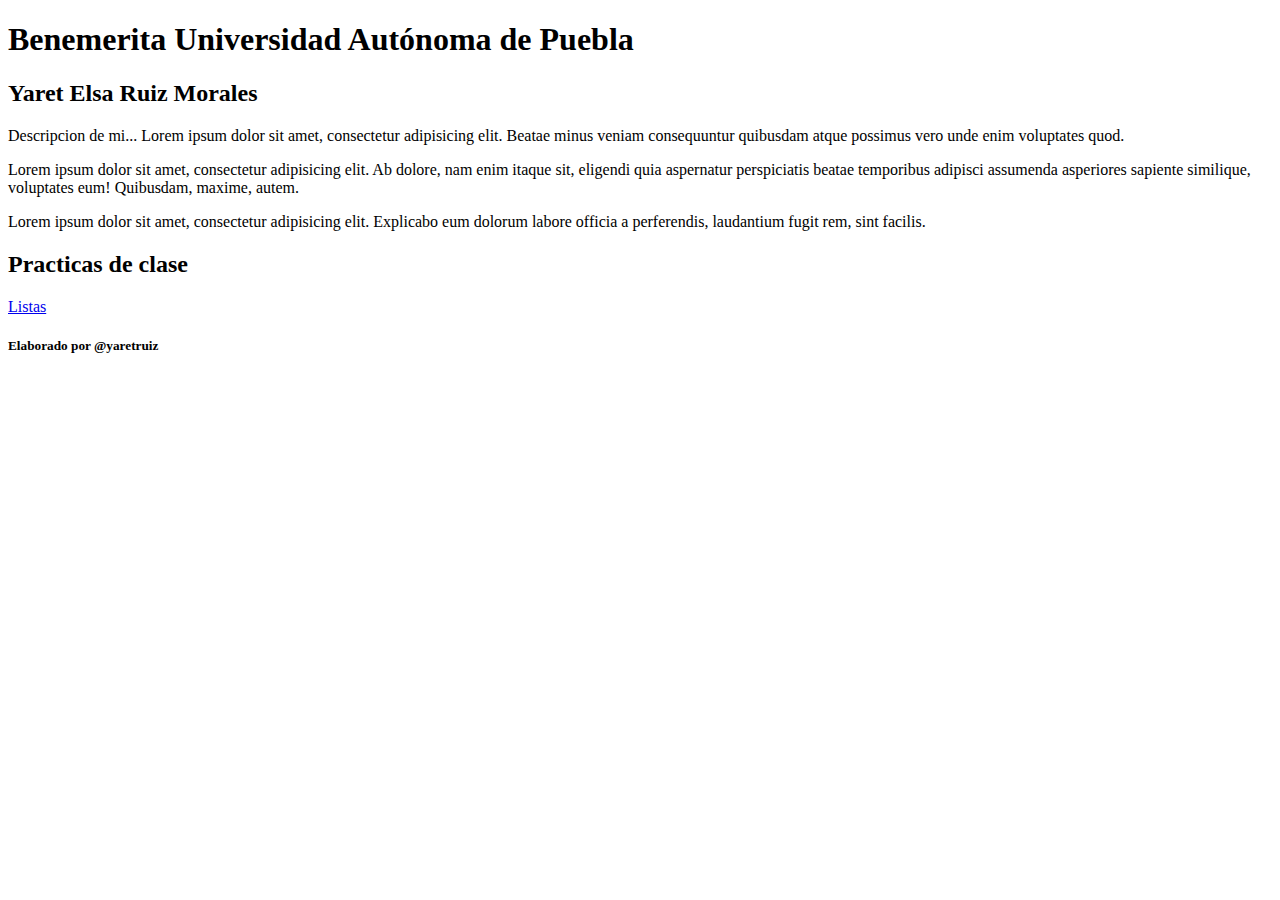
<file: index.html>
<!doctype html>
<html>
<head>
    <meta charset="utf-8">
    <title>Yaret E. Ruiz Morales</title>
</head>

<body>
    <header>
        <h1>Benemerita Universidad Autónoma de Puebla</h1>
    </header>
    <nav></nav>
    <main>
        <section>
            <h2>Yaret Elsa Ruiz Morales</h2>
            <p>Descripcion de mi... Lorem ipsum dolor sit amet, consectetur adipisicing elit. Beatae minus veniam consequuntur quibusdam atque possimus vero unde enim voluptates quod.</p>
            <p>Lorem ipsum dolor sit amet, consectetur adipisicing elit. Ab dolore, nam enim itaque sit, eligendi quia aspernatur perspiciatis beatae temporibus adipisci assumenda asperiores sapiente similique, voluptates eum! Quibusdam, maxime, autem.</p>
            <p>Lorem ipsum dolor sit amet, consectetur adipisicing elit. Explicabo eum dolorum labore officia a perferendis, laudantium fugit rem, sint facilis.</p>
        </section>
        <secion>
            <h2>Practicas de clase </h2>
            <!-- Comentario 1: Agregar lista de enlaces de las practicas--> 
            <a href="html/listas.html">Listas</a>
        </secion>
    </main>
    <footer>
        <h5>Elaborado por @yaretruiz</h5>
    </footer>
</body>
</html>
</file>
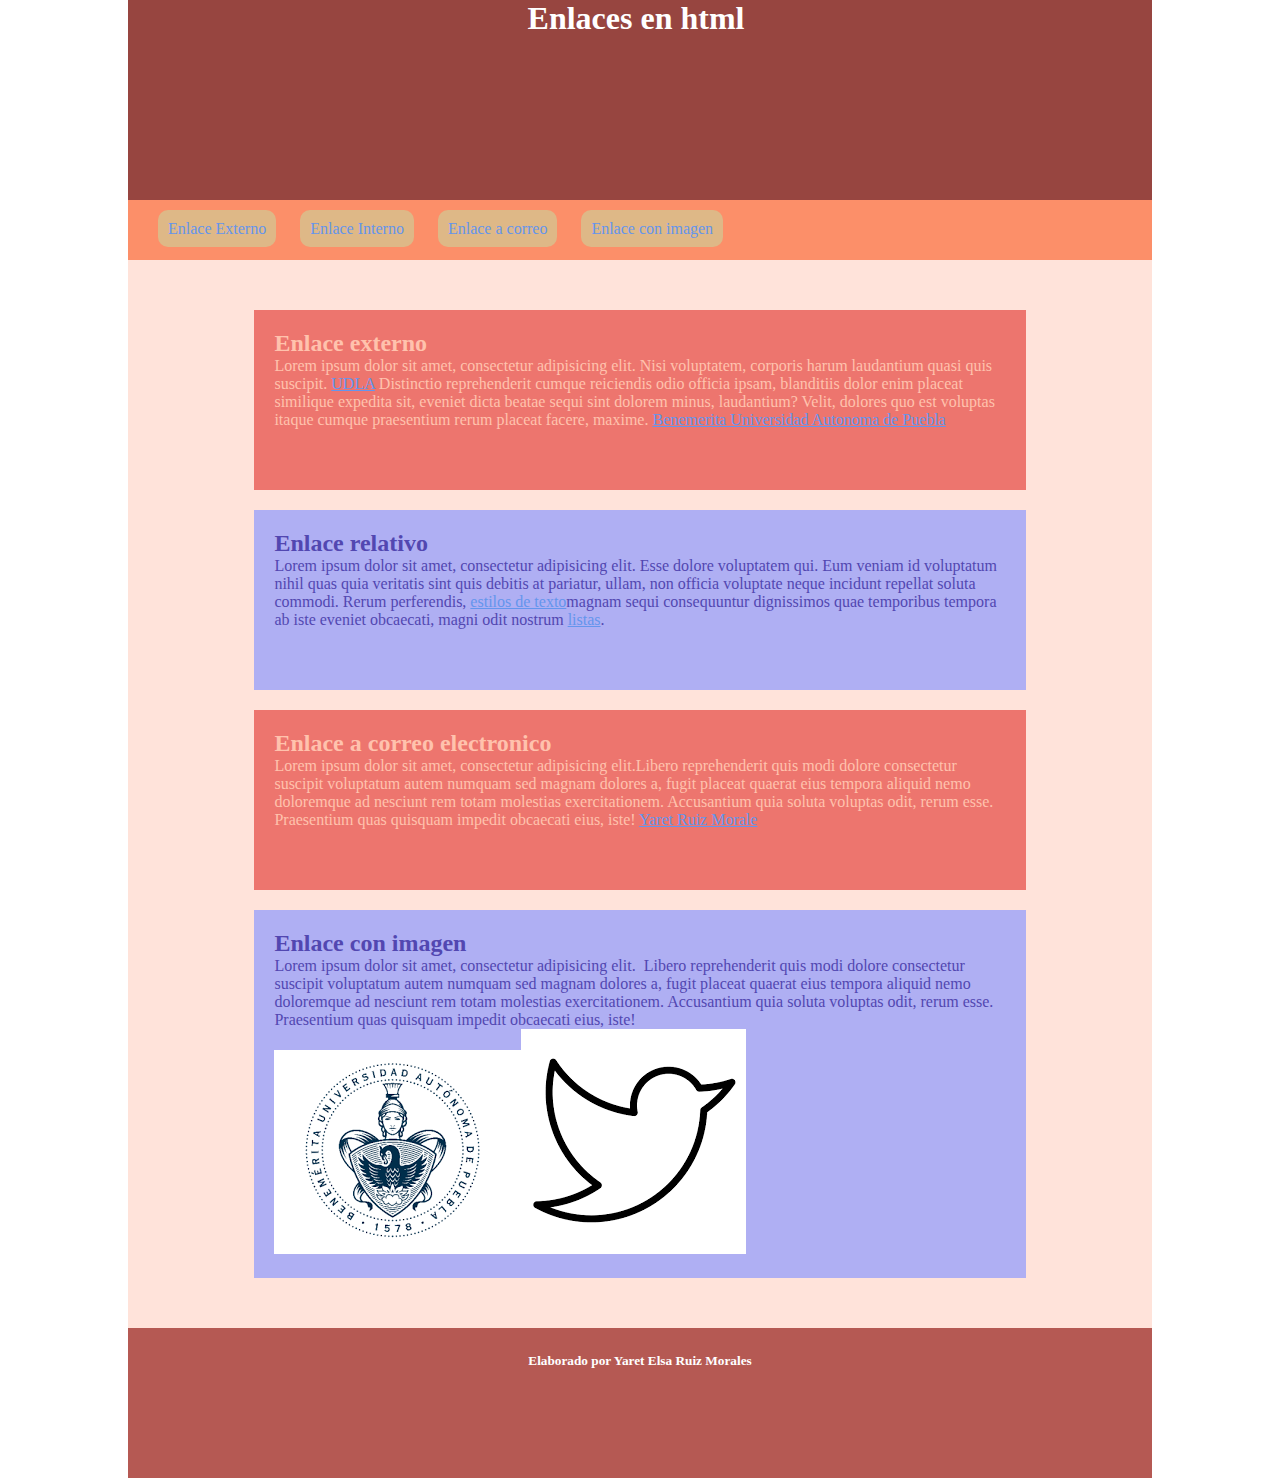
<file: html/enlaces.html>
<!doctype html>
<html>
<head>
<meta charset="utf-8">
<title>Enlaces</title>
<style type="text/css">
* {
    margin: 0px;
    padding: 0px;
    -webkit-box-sizing: border-box;
    -moz-box-sizing: border-box;
    box-sizing: border-box;
} 
header,nav,main,footer{
    width: 80%;
    background-color: #FBF7FA;
    margin: 0px auto;
    color: white;
    }
header {
    background-color: #974540;
    height: 200px;
}
h1 {
    margin-right: auto;
    margin-left: auto;
    width: 50%;
    text-align: center;
    height: 100px;
    -webkit-box-sizing: border-box;
    -moz-box-sizing: border-box;
    box-sizing: border-box;
}
main {
    background-color: #FFE3DA;
    padding: 30px;
    height: auto;
}
footer {
    background-color: #B55953;
    height: 150px;
    margin-top: 0px;
}
footer h5 {
    width: 30%;
    height: 100px;
    margin-left: auto;
    padding-top: 25px;
    padding-bottom: 25px;
    margin-right: auto;
    text-align: center;
}
nav {
    height: 60px;
    background-color: #FC8F69;
    padding: 20px;
}
nav ul li {
    list-style-type: none;
    display: inline-block;
    margin-left: 10px;
    margin-right: 10px;
}
a {
    color: #FFC2AD;
    }
    nav ul li a{
        text-decoration: none;
        height: 30px;
        background-color: burlywood;
        padding: 10px;
        border-radius: 10px;
    }
a:link{
    color: cornflowerblue;
    }
a:visited{
        color: brown;
    }
a:hover{
       color: darkseagreen; 
    background-color: cadetblue;
    }
a:active{
        color: deeppink;
    }

#caja_altura {
    height: auto;
}
.caja_general {
    margin-top: 20px;
    margin-right: auto;
    margin-left: auto;
    margin-bottom: 20px;
    padding: 20px;
    width: 80%;
    height: 180px;
}

.caja_section_impares {
    background-color: #ED756E;
    color: #FFC2AD;
}
.caja_section_pares {
    background-color: #AFAFF3;
    color: #5247B1;
}

</style>
</head>

<body>
<header>
  <h1>Enlaces en html&nbsp;</h1>
</header>
<nav>
  <ul>
      <li><a href="#c1">Enlace Externo</a></li>
      <li><a href="#c2">Enlace Interno</a></li>
      <li><a href="#c3">Enlace a correo</a></li>
      <li><a href="#caja_altura">Enlace con imagen</a></li>
  </ul>
</nav>
<main>
  <section id="c1" class="caja_section_impares caja_general">
    <h2 style="padding-bottom: 0px">Enlace externo</h2>
    <p>Lorem ipsum dolor sit amet, consectetur adipisicing elit.  Nisi voluptatem, corporis harum laudantium quasi quis suscipit. <a href="http://www.udlap.mx" title="Universidad de las Américas " target="new">UDLA</a> Distinctio reprehenderit cumque reiciendis odio officia ipsam, blanditiis dolor enim placeat similique expedita sit, eveniet dicta beatae sequi sint dolorem minus, laudantium? Velit, dolores quo est voluptas itaque cumque praesentium rerum placeat facere, maxime. <a href="http://www.buap.mx">Benemerita Universidad Autonoma de Puebla</a></p>
  </section>
  <section id="c2" class="caja_section_pares caja_general">
    <h2>Enlace relativo</h2>
    <p>Lorem ipsum dolor sit amet, consectetur adipisicing elit. Esse dolore voluptatem qui. Eum veniam id voluptatum nihil quas quia veritatis sint quis debitis at pariatur, ullam, non officia voluptate neque incidunt repellat soluta commodi. Rerum perferendis, <a href="../html/estilo_texto.html">estilos de texto</a>magnam sequi consequuntur dignissimos quae temporibus tempora ab iste eveniet obcaecati, magni odit nostrum <a href="listas.html" target="_blank">listas</a>.</p>
  </section>
  <section id="c3"class="caja_section_impares caja_general">
    <h2>Enlace a correo electronico</h2>
    <p>Lorem ipsum dolor sit amet, consectetur adipisicing elit.Libero reprehenderit quis modi dolore consectetur suscipit voluptatum autem numquam sed magnam dolores a, fugit placeat quaerat eius tempora aliquid nemo doloremque ad nesciunt rem totam molestias exercitationem. Accusantium quia soluta voluptas odit, rerum esse. Praesentium quas quisquam impedit obcaecati eius, iste! <a href="mailto:yaret.ruiz@correo.buap.mx ">Yaret Ruiz Morale</a></p>
    </section>
  <section class="caja_section_pares caja_general" id="caja_altura">
    <h2>Enlace con imagen</h2>
    <p>Lorem ipsum dolor sit amet, consectetur adipisicing elit.&nbsp; Libero reprehenderit quis modi dolore consectetur suscipit voluptatum autem numquam sed magnam dolores a, fugit placeat quaerat eius tempora aliquid nemo doloremque ad nesciunt rem totam molestias exercitationem. Accusantium quia soluta voluptas odit, rerum esse. Praesentium quas quisquam impedit obcaecati eius, iste! </p>
      <a href="http://www.buap.mx" target="new"><img src="../medios/imagenes/descarga.png" alt="logo de la universidad"></a><a href="../pdf/Apuntes del docente - Hojas de estilo CSS  (1).pdf" target="_blank"><img src="../medios/imagenes/images.png" width="225" height="225" alt=""/></a>
</section>
</main>
<footer>
  <h5>Elaborado por Yaret Elsa Ruiz Morales</h5>
</footer>
</body>
</html>
</file>
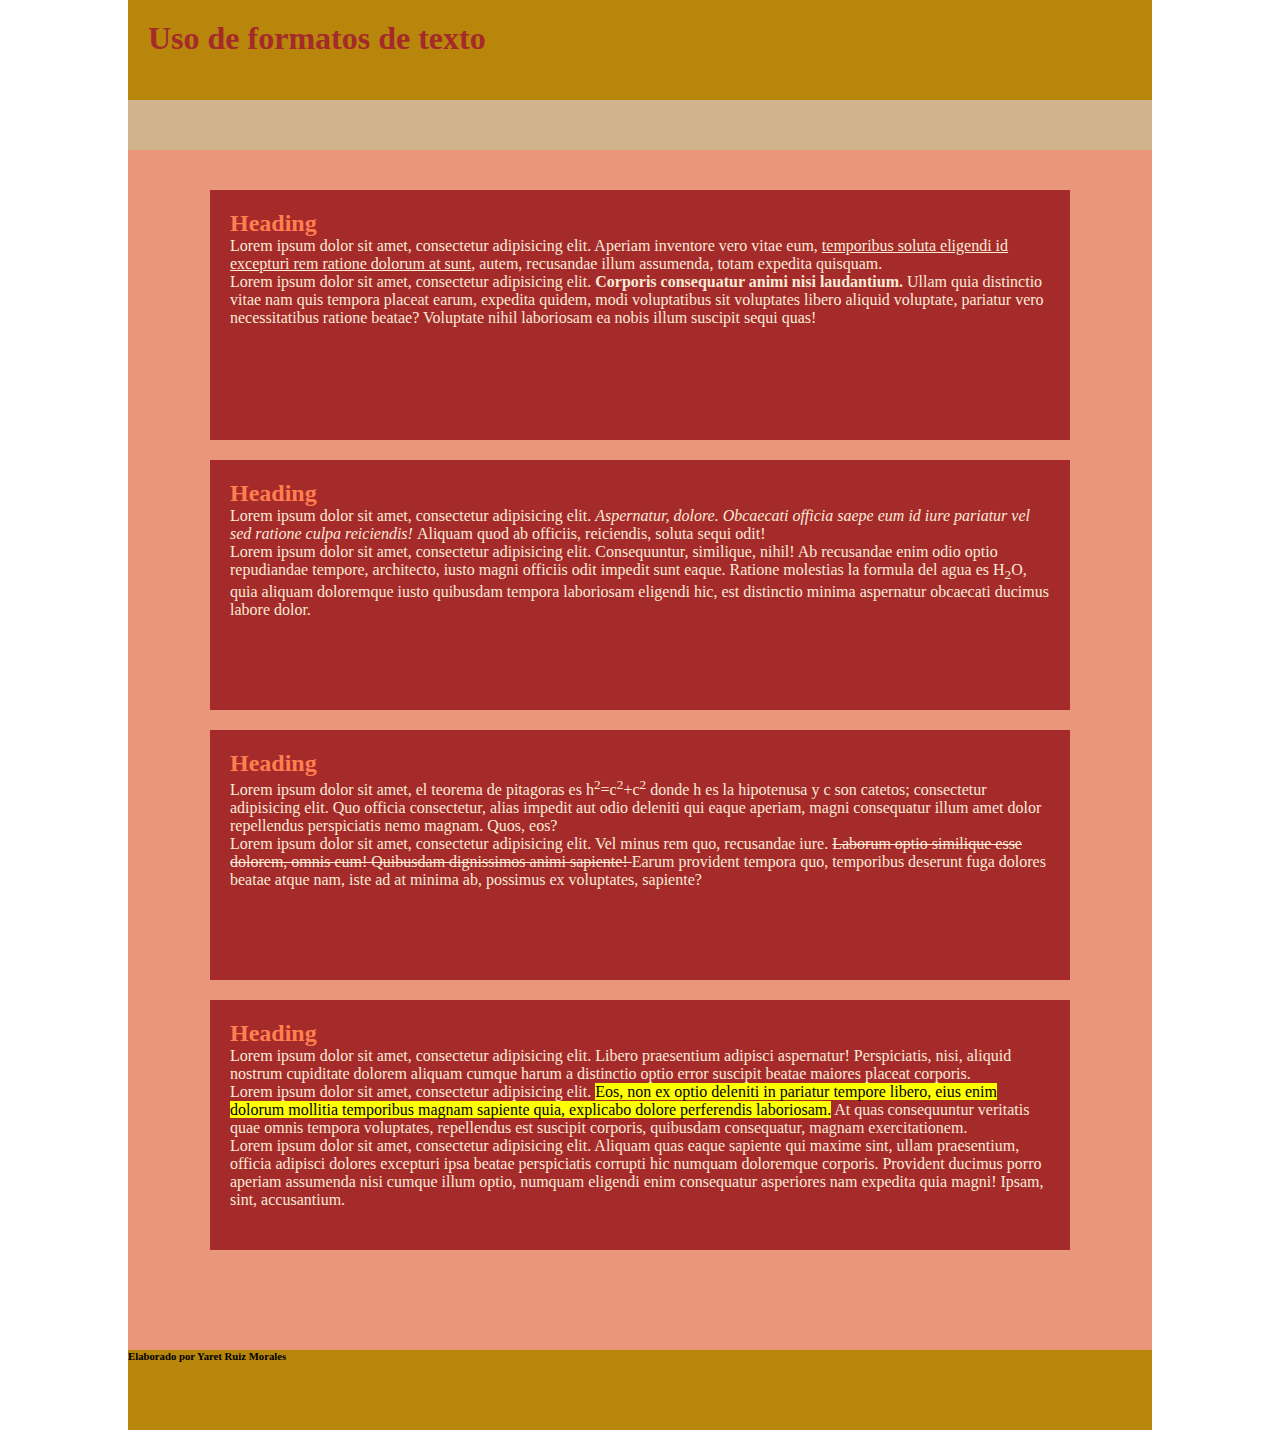
<file: html/estilo_texto.html>
<!doctype html>
<html>
<head>
    <meta charset="utf-8">
    <title>Formatos de texto</title>
    <style type="text/css">
        *{
            margin: 0;
            padding: 0;
            box-sizing: border-box;
        }
        h2{
            color:coral;
        }
        header,nav,main,footer{
            margin: 0 auto;
        }
        
        header{
            height: 100px;
            width: 1024px;
            background-color: darkgoldenrod;
            padding: 20px;
            /*box-sizing: border-box;*/
        }
        nav{
            height: 50px;
            width: 1024px;
            background-color:tan;
            /*box-sizing: border-box;*/
        }
        main{
            width: 1024px;
            height: 1200px;
            background-color: darksalmon;
            padding-top: 20px;
            padding-bottom: 20px;
        }
        section{
            background-color: brown;
            color: antiquewhite;
            width: 860px;
            height: 250px;
            padding: 20px;
            /*margin-top: 20px;
            margin-bottom: 20px;*/
            margin: 20px auto;
            /*box-sizing:border-box;*/
            overflow: auto;
            
        }
        footer{
            height: 80px;
            width: 1024px;
            background-color: darkgoldenrod;
        }
        h1,h6{
            margin: 0 auto;
        }
        
    </style>
</head>

<body>
    <header>
        <h1 style="color: brown;">Uso de formatos de texto</h1>
    </header>
    <nav></nav>
    <main>
        <section>
            <h2>Heading </h2>
            <p>Lorem ipsum dolor sit amet, consectetur adipisicing elit. Aperiam inventore vero vitae eum, <u> temporibus soluta eligendi id excepturi rem ratione dolorum at sunt</u>, autem, recusandae illum assumenda, totam expedita quisquam.</p>
            <p>Lorem ipsum dolor sit amet, consectetur adipisicing elit. <b>Corporis consequatur animi nisi laudantium.</b> Ullam quia distinctio vitae nam quis tempora placeat earum, expedita quidem, modi voluptatibus sit voluptates libero aliquid voluptate, pariatur vero necessitatibus ratione beatae? Voluptate nihil laboriosam ea nobis illum suscipit sequi quas!</p>
        </section>
        <section>
            <h2>Heading </h2>
            <p>Lorem ipsum dolor sit amet, consectetur adipisicing elit. <i>Aspernatur, dolore. Obcaecati officia saepe eum id iure pariatur vel sed ratione culpa reiciendis! </i> Aliquam quod ab officiis, reiciendis, soluta sequi odit!</p>
            <p>Lorem ipsum dolor sit amet, consectetur adipisicing elit. Consequuntur, similique, nihil! Ab recusandae enim odio optio repudiandae tempore, architecto, iusto magni officiis odit impedit sunt eaque. Ratione molestias la formula del agua es H<sub>2</sub>O, quia aliquam doloremque iusto quibusdam tempora laboriosam eligendi hic, est distinctio minima aspernatur obcaecati ducimus labore dolor.</p>
        </section>
        <section>
            <h2>Heading </h2>
            <p>Lorem ipsum dolor sit amet, el teorema de pitagoras es h<sup>2</sup>=c<sup>2</sup>+c<sup>2</sup> donde h es la hipotenusa y c son catetos; consectetur adipisicing elit. Quo officia consectetur, alias impedit aut odio deleniti qui eaque aperiam, magni consequatur illum amet dolor repellendus perspiciatis nemo magnam. Quos, eos?</p>
            <p>Lorem ipsum dolor sit amet, consectetur adipisicing elit. Vel minus rem quo, recusandae iure. <del>Laborum optio similique esse dolorem, omnis eum! Quibusdam dignissimos animi sapiente! </del>Earum provident tempora quo, temporibus deserunt fuga dolores beatae atque nam, iste ad at minima ab, possimus ex voluptates, sapiente?</p>
        </section>
        <section>
            <h2>Heading </h2>
            <p> Lorem ipsum dolor sit amet, consectetur adipisicing elit. Libero praesentium adipisci aspernatur! Perspiciatis, nisi, aliquid nostrum cupiditate dolorem aliquam cumque harum a distinctio optio error suscipit beatae maiores placeat corporis.</p>
            <p> Lorem ipsum dolor sit amet, consectetur adipisicing elit. <mark>Eos, non ex optio deleniti in pariatur tempore libero, eius enim dolorum mollitia temporibus magnam sapiente quia, explicabo dolore perferendis laboriosam.</mark> At quas consequuntur veritatis quae omnis tempora voluptates, repellendus est suscipit corporis, quibusdam consequatur, magnam exercitationem.</p>
            <p>Lorem ipsum dolor sit amet, consectetur adipisicing elit. Aliquam quas eaque sapiente qui maxime sint, ullam praesentium, officia adipisci dolores excepturi ipsa beatae perspiciatis corrupti hic numquam doloremque corporis. Provident ducimus porro aperiam assumenda nisi cumque illum optio, numquam eligendi enim consequatur asperiores nam expedita quia magni! Ipsam, sint, accusantium.</p>
        </section>
    </main>
    <footer>
        <h6>Elaborado por Yaret Ruiz Morales </h6>
    </footer>
</body>
</html>
</file>
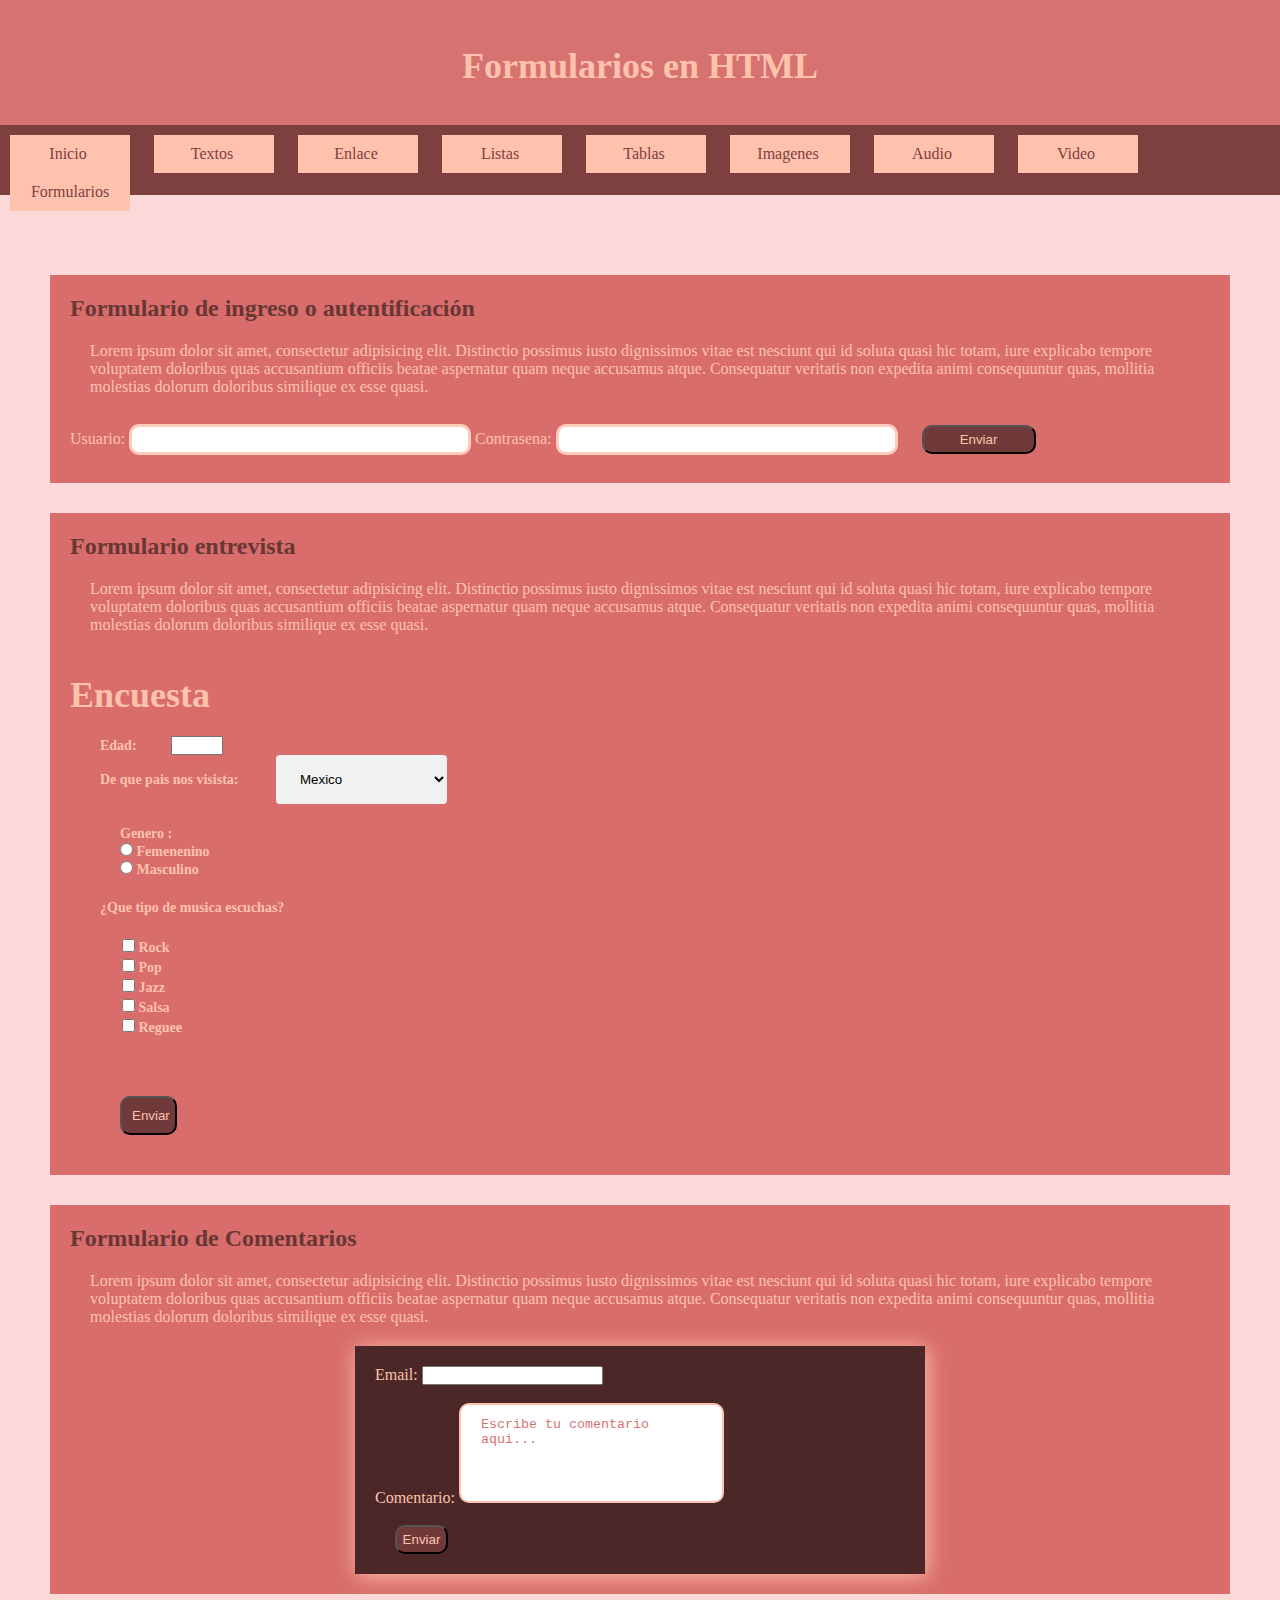
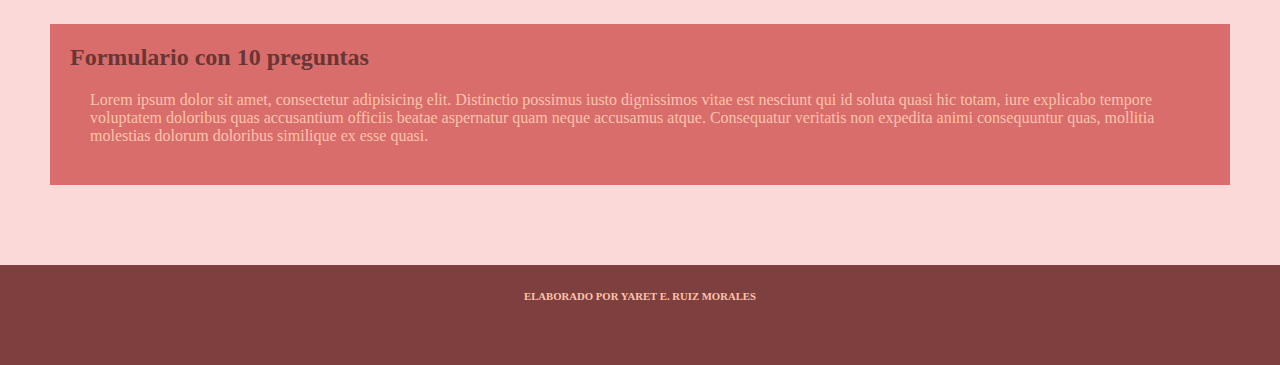
<file: html/formularios.html>
<!doctype html>
<html>
<head>
<meta charset="utf-8">
<title>Documento sin título</title>
<link href="../css/estilo_1.css" rel="stylesheet" type="text/css">
<!--The following script tag downloads a font from the Adobe Edge Web Fonts server for use within the web page. We recommend that you do not modify it.-->
<script>var __adobewebfontsappname__="dreamweaver"</script>
<script src="http://use.edgefonts.net/cooper-black-std:n4:default;advent-pro:n4:default.js" type="text/javascript"></script>
</head>

<body>
<header>
  <h1>Formularios en HTML</h1>
  <nav>
    <ul>
      <li><a href="../index.html" target="_blank">Inicio</a>&nbsp;</li>
      <li><a href="estilo_texto.html" target="_blank">Textos</a>&nbsp;</li>
      <li><a href="enlaces.html" target="_blank">Enlace</a>&nbsp;</li>
      <li><a href="listas.html" target="_blank">Listas</a>&nbsp;</li>
      <li><a href="tablas.html" target="_blank">Tablas</a>&nbsp;</li>
      <li><a href="imagenes.html" target="_blank">Imagenes</a>&nbsp;</li>
      <li><a href="audio.html" target="_blank">Audio</a>&nbsp;</li>
      <li><a href="video.html" target="_blank">Video</a>&nbsp;</li>
      <li><a href="formularios.html" target="_blank">Formularios</a>      </li>
    </ul>
  </nav>
  <main>
    <section>
      <h2>Formulario de ingreso o autentificación</h2>
      <p>Lorem ipsum dolor sit amet, consectetur adipisicing elit. Distinctio possimus iusto dignissimos vitae est nesciunt qui id soluta quasi hic totam, iure explicabo tempore voluptatem doloribus quas accusantium officiis beatae aspernatur quam neque accusamus atque. Consequatur veritatis non expedita animi consequuntur quas, mollitia molestias dolorum doloribus similique ex esse quasi.</p>
        <form action="procesamiento.html" method="get">
            <label>Usuario:</label>
            <input type="text" id="usuario" name="usuario">
            <label>Contrasena:</label>
            <input type="password" id="contraseña" name="contrasena">
            <input type="submit" value="Enviar">
        </form>
    </section>
    <section>
      <h2>Formulario entrevista</h2>
      <p>Lorem ipsum dolor sit amet, consectetur adipisicing elit. Distinctio possimus iusto dignissimos vitae est nesciunt qui id soluta quasi hic totam, iure explicabo tempore voluptatem doloribus quas accusantium officiis beatae aspernatur quam neque accusamus atque. Consequatur veritatis non expedita animi consequuntur quas, mollitia molestias dolorum doloribus similique ex esse quasi.</p>
      <form id="form1" name="form1" method="post">
        <h3>Encuesta&nbsp;&nbsp;</h3>
<label for="number">Edad:</label>
        <input name="number" type="number" id="number" max="50" min="18">
        <br>
        <label>De que pais nos visista:&nbsp;</label>
        <select name="select" id="select">
          <option>Mexico</option>
          <option>España</option>
          <option>Argentina</option>
          <option>Chile</option>
          <option>Italia</option>
        </select>
        <p>
          <label>Genero :</label>
          <br>
          <label>
            <input type="radio" name="Genero" value="femenino" id="Genero_0">
            Femenenino</label>
          <br>
          <label>
            <input type="radio" name="Genero" value="masculino" id="Genero_1">
            Masculino</label>
          <br>
        </p>
<label>¿Que tipo de musica escuchas?</label>
        <table width="200">
          <tr>
            <td><label>
              <input type="checkbox" name="musica" value="rock" id="musica_0">
              Rock</label></td>
          </tr>
          <tr>
            <td><label>
              <input type="checkbox" name="musica" value="pop" id="musica_1">
              Pop</label></td>
          </tr>
          <tr>
            <td><label>
              <input type="checkbox" name="musica" value="jazz" id="musica_2">
              Jazz </label></td>
          </tr>
          <tr>
            <td><label>
              <input type="checkbox" name="musica" value="salsa" id="musica_3">
              Salsa</label></td>
          </tr>
          <tr>
            <td><label>
              <input type="checkbox" name="musica" value="reguee" id="musica_4">
              Reguee</label></td>
          </tr>
        </table>
<br>
        <input name="submit" type="submit" id="submit" formaction="procesamiento.html" formmethod="GET" value="Enviar">
        
      </form>
</section>
    <section>
      <h2>Formulario de Comentarios</h2>
      <p>Lorem ipsum dolor sit amet, consectetur adipisicing elit. Distinctio possimus iusto dignissimos vitae est nesciunt qui id soluta quasi hic totam, iure explicabo tempore voluptatem doloribus quas accusantium officiis beatae aspernatur quam neque accusamus atque. Consequatur veritatis non expedita animi consequuntur quas, mollitia molestias dolorum doloribus similique ex esse quasi.</p>
      <form action="procesamiento.html" method="get" name="form2" id="form2">
        <label for="email">Email:</label>
        <input type="email" name="email" id="email">
        <br><br>
        <label for="textarea">Comentario:</label>
      <textarea name="textarea" cols="20" rows="5" maxlength="50" id="textarea">Escribe tu comentario aqui...</textarea>
        <br><br>
      <input type="submit" name="submit2" id="submit2" value="Enviar">
      </form>
      
    </section>
    <section>
      <h2>Formulario con 10 preguntas&nbsp;</h2>
      <p>Lorem ipsum dolor sit amet, consectetur adipisicing elit. Distinctio possimus iusto dignissimos vitae est nesciunt qui id soluta quasi hic totam, iure explicabo tempore voluptatem doloribus quas accusantium officiis beatae aspernatur quam neque accusamus atque. Consequatur veritatis non expedita animi consequuntur quas, mollitia molestias dolorum doloribus similique ex esse quasi.</p>
    </section>
  </main>
  <footer>
    <h6>&nbsp;ELABORADO POR YARET E. RUIZ MORALES&nbsp;</h6>
  </footer>
</header>
</body>
</html>
</file>
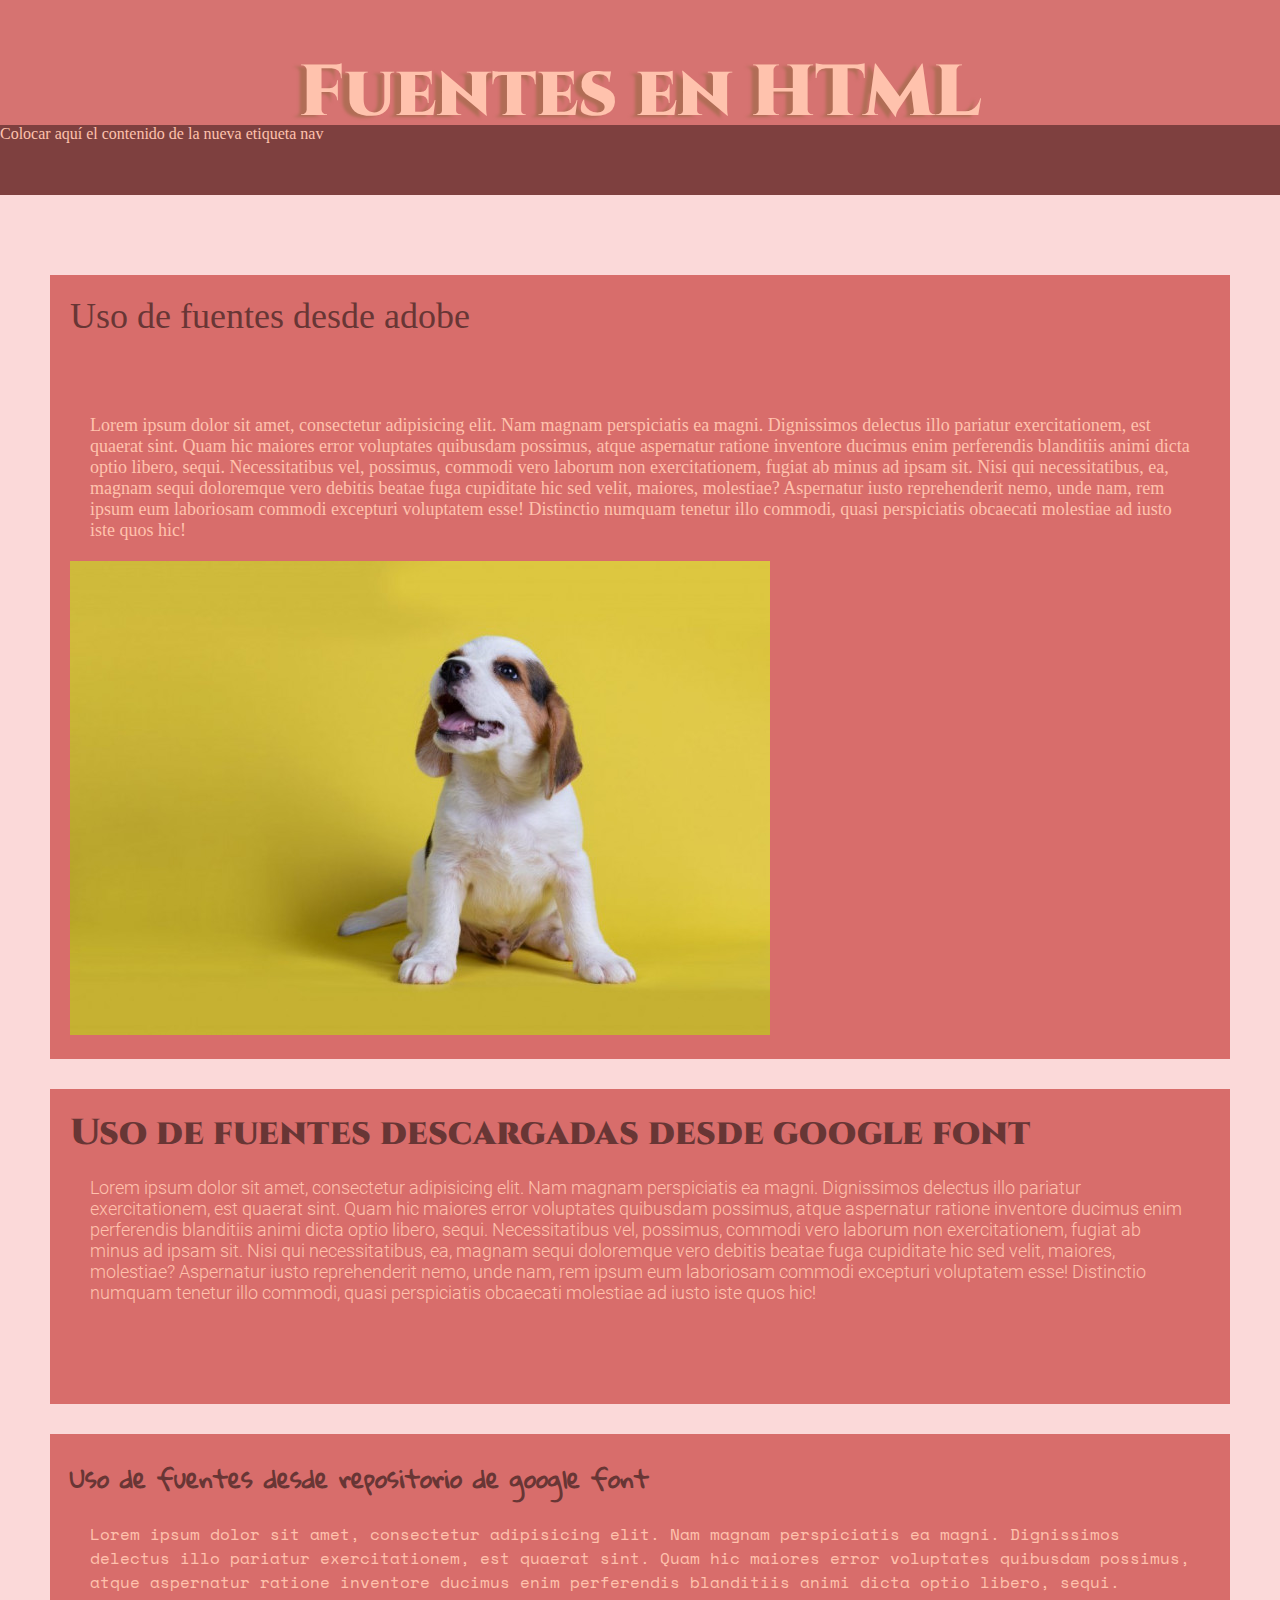
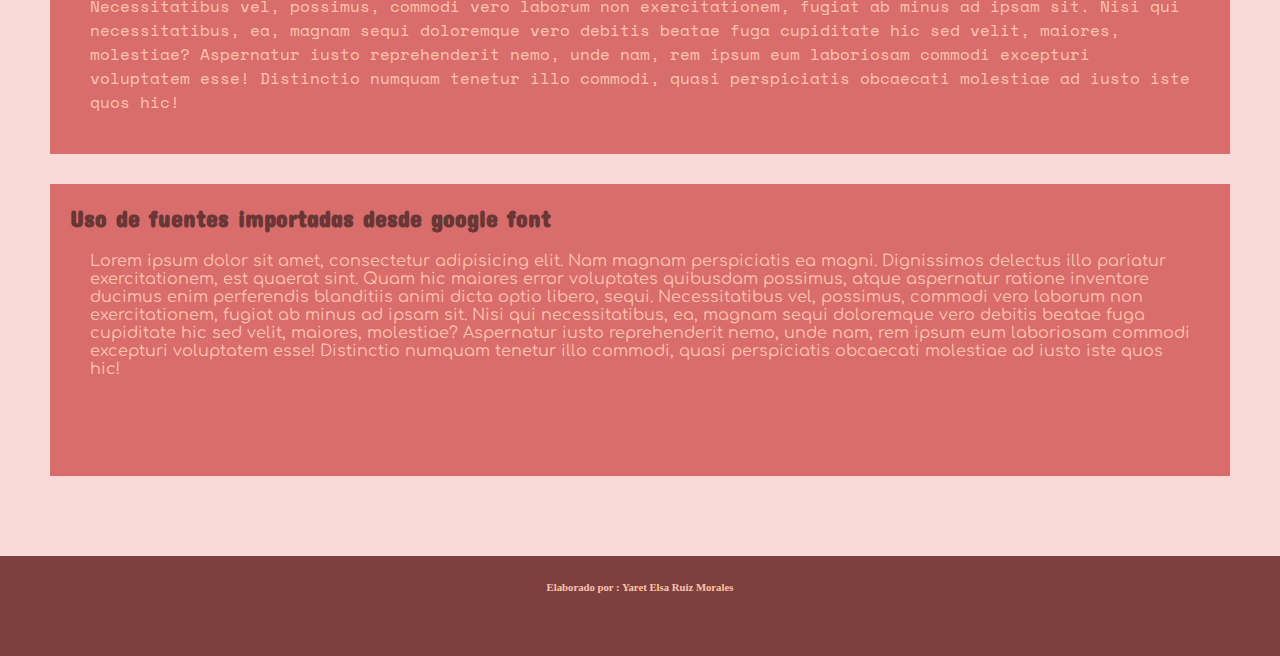
<file: html/fuentes.html>
<!doctype html>
<html>
<head>
<meta charset="utf-8">
<title>Documento sin título</title>
<link href="../css/estilo_1.css" rel="stylesheet" type="text/css">
<link rel="preconnect" href="https://fonts.googleapis.com">
<link rel="preconnect" href="https://fonts.gstatic.com" crossorigin>
<link href="https://fonts.googleapis.com/css2?family=Gloria+Hallelujah&display=swap" rel="stylesheet">
<link href="https://fonts.googleapis.com/css2?family=Space+Mono&display=swap" rel="stylesheet">
<link rel="stylesheet" href="https://cdnjs.cloudflare.com/ajax/libs/animate.css/4.1.1/animate.min.css"
  />
<!--The following script tag downloads a font from the Adobe Edge Web Fonts server for use within the web page. We recommend that you do not modify it.--><script>var __adobewebfontsappname__="dreamweaver"</script><script src="http://use.edgefonts.net/cooper-black-std:n4:default;amaranth:n4:default;advent-pro:n4:default.js" type="text/javascript"></script>
</head>

<body>
<header>
  <h1 class="fuente_pincipal animate__animated animate__bounce animate__delay-3s">Fuentes en HTML</h1>
  <nav>Colocar aquí el contenido de la nueva etiqueta nav</nav>
  <main>
    <section>
      <h2 class="fuente_local animate__animated animate__zoomIn animate__delay-2s">Uso de fuentes desde adobe</h2>
      <p>&nbsp;</p>
<p class="parrafo_flocal">Lorem ipsum dolor sit amet, consectetur adipisicing elit. Nam magnam perspiciatis ea magni. Dignissimos delectus illo pariatur exercitationem, est quaerat sint. Quam hic maiores error voluptates quibusdam possimus, atque aspernatur ratione inventore ducimus enim perferendis blanditiis animi dicta optio libero, sequi. Necessitatibus vel, possimus, commodi vero laborum non exercitationem, fugiat ab minus ad ipsam sit. Nisi qui necessitatibus, ea, magnam sequi doloremque vero debitis beatae fuga cupiditate hic sed velit, maiores, molestiae? Aspernatur iusto reprehenderit nemo, unde nam, rem ipsum eum laboriosam commodi excepturi voluptatem esse! Distinctio numquam tenetur illo commodi, quasi perspiciatis obcaecati molestiae ad iusto iste quos hic!</p>
<img class="animate__animated animate__flipInY animate__delay-3s animate__repeat-2" src="../medios/imagenes/wakyma.com_tips-para-acostumbrar-a-un-cachorro-al-empapador-1024x694.jpg" width="700" height="474" alt=""/>    </section>
    <section class="animate__animated animate__backInUp animate__delay-5s">
      <h2 class="fuente_file animate__animated animate__flipInX animate__slower animate__delay-3s">Uso de fuentes descargadas desde google font</h2>
      <p class="parrafo_file">Lorem ipsum dolor sit amet, consectetur adipisicing elit. Nam magnam perspiciatis ea magni. Dignissimos delectus illo pariatur exercitationem, est quaerat sint. Quam hic maiores error voluptates quibusdam possimus, atque aspernatur ratione inventore ducimus enim perferendis blanditiis animi dicta optio libero, sequi. Necessitatibus vel, possimus, commodi vero laborum non exercitationem, fugiat ab minus ad ipsam sit. Nisi qui necessitatibus, ea, magnam sequi doloremque vero debitis beatae fuga cupiditate hic sed velit, maiores, molestiae? Aspernatur iusto reprehenderit nemo, unde nam, rem ipsum eum laboriosam commodi excepturi voluptatem esse! Distinctio numquam tenetur illo commodi, quasi perspiciatis obcaecati molestiae ad iusto iste quos hic!</p>
      <p class="parrafo_file">&nbsp;</p>
    </section>
    <section>
      <h2 class="fuente_repositorio animate__animated animate__rotateIn animate__delay-3s animate__repeat-3">Uso de fuentes desde repositorio de google font&nbsp;</h2>
      <p class="parrafo_repositorio">Lorem ipsum dolor sit amet, consectetur adipisicing elit. Nam magnam perspiciatis ea magni. Dignissimos delectus illo pariatur exercitationem, est quaerat sint. Quam hic maiores error voluptates quibusdam possimus, atque aspernatur ratione inventore ducimus enim perferendis blanditiis animi dicta optio libero, sequi. Necessitatibus vel, possimus, commodi vero laborum non exercitationem, fugiat ab minus ad ipsam sit. Nisi qui necessitatibus, ea, magnam sequi doloremque vero debitis beatae fuga cupiditate hic sed velit, maiores, molestiae? Aspernatur iusto reprehenderit nemo, unde nam, rem ipsum eum laboriosam commodi excepturi voluptatem esse! Distinctio numquam tenetur illo commodi, quasi perspiciatis obcaecati molestiae ad iusto iste quos hic!</p>
    </section>
    <section>
      <h2 class="fuente_importada animate__animated animate__bounceInUp animate__delay-3s animate__infinite">Uso de fuentes importadas desde google font</h2>
      <p class="parrafo_importado">Lorem ipsum dolor sit amet, consectetur adipisicing elit. Nam magnam perspiciatis ea magni. Dignissimos delectus illo pariatur exercitationem, est quaerat sint. Quam hic maiores error voluptates quibusdam possimus, atque aspernatur ratione inventore ducimus enim perferendis blanditiis animi dicta optio libero, sequi. Necessitatibus vel, possimus, commodi vero laborum non exercitationem, fugiat ab minus ad ipsam sit. Nisi qui necessitatibus, ea, magnam sequi doloremque vero debitis beatae fuga cupiditate hic sed velit, maiores, molestiae? Aspernatur iusto reprehenderit nemo, unde nam, rem ipsum eum laboriosam commodi excepturi voluptatem esse! Distinctio numquam tenetur illo commodi, quasi perspiciatis obcaecati molestiae ad iusto iste quos hic!</p>
      <p class="parrafo_importado">&nbsp;</p>
    </section>
  </main>
  <footer>
    <h6>Elaborado por : Yaret Elsa Ruiz Morales</h6>
  </footer>
</header>
</body>
</html>
</file>
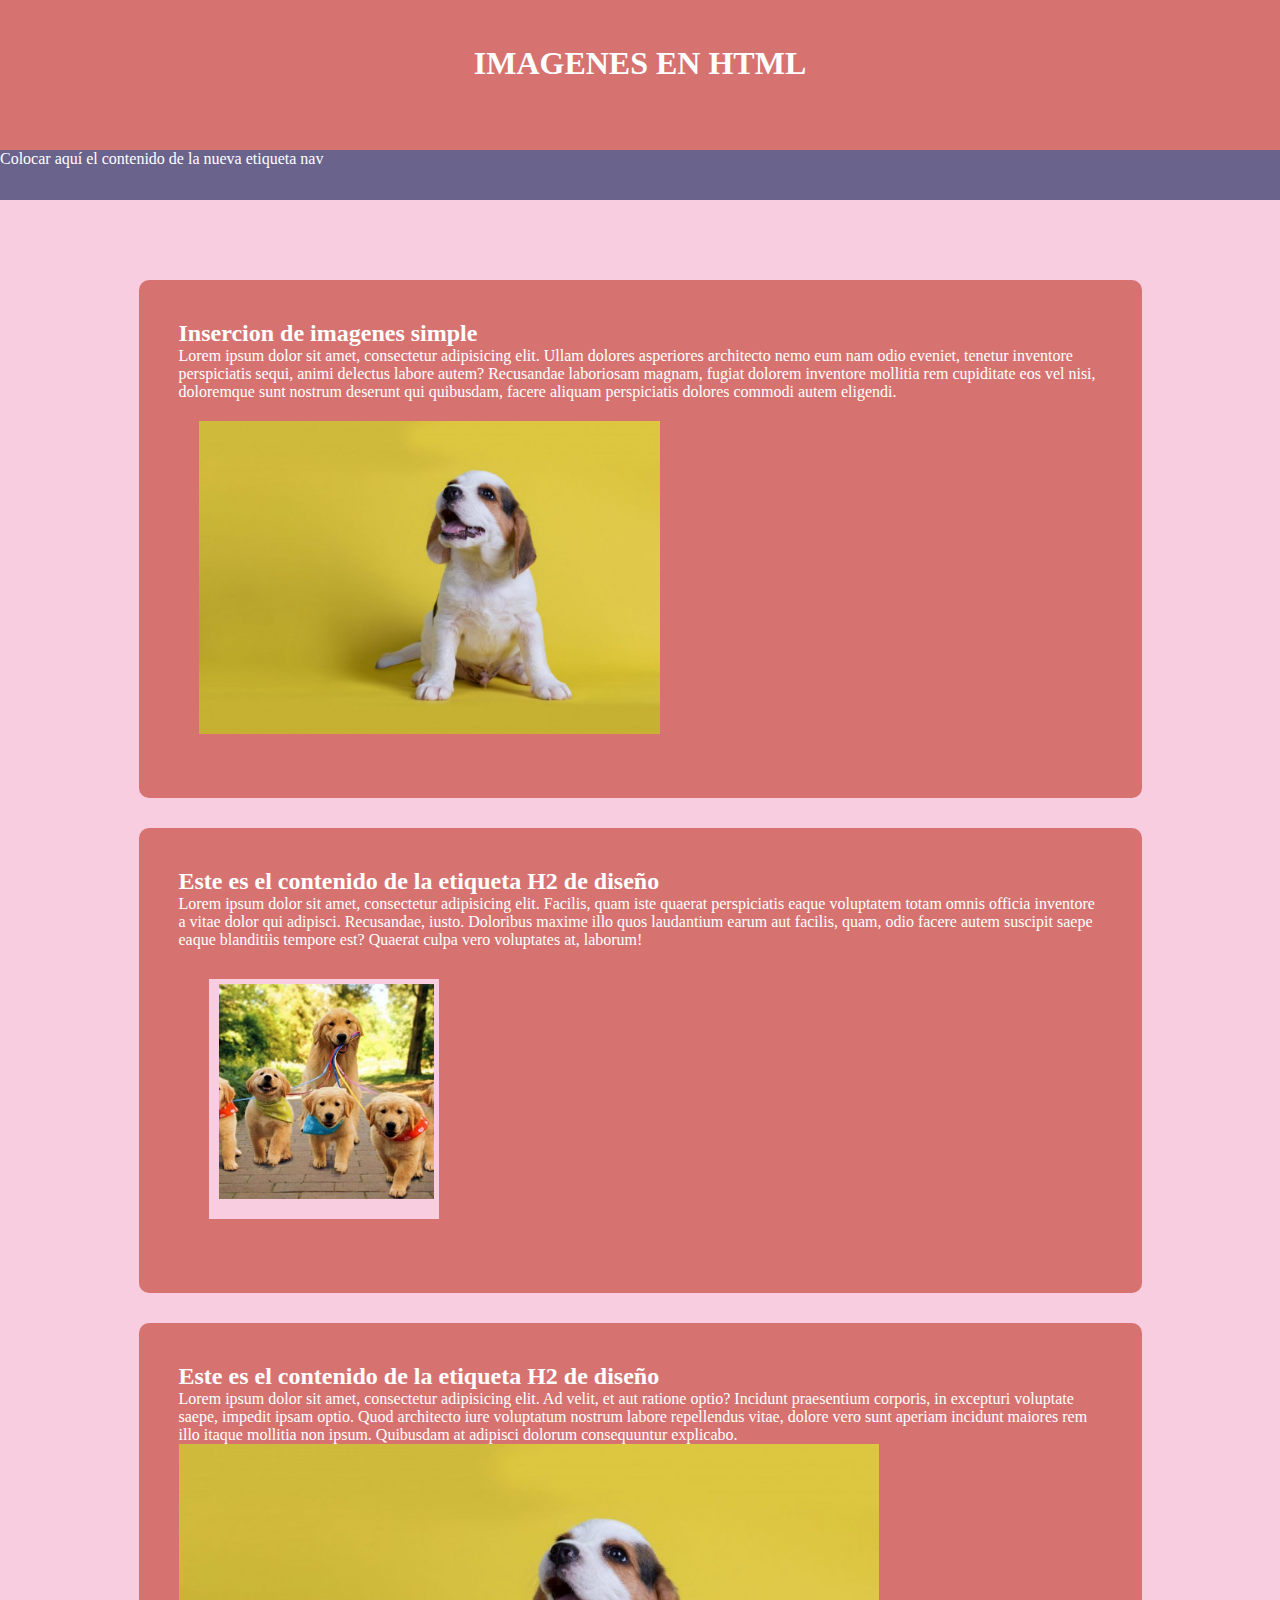
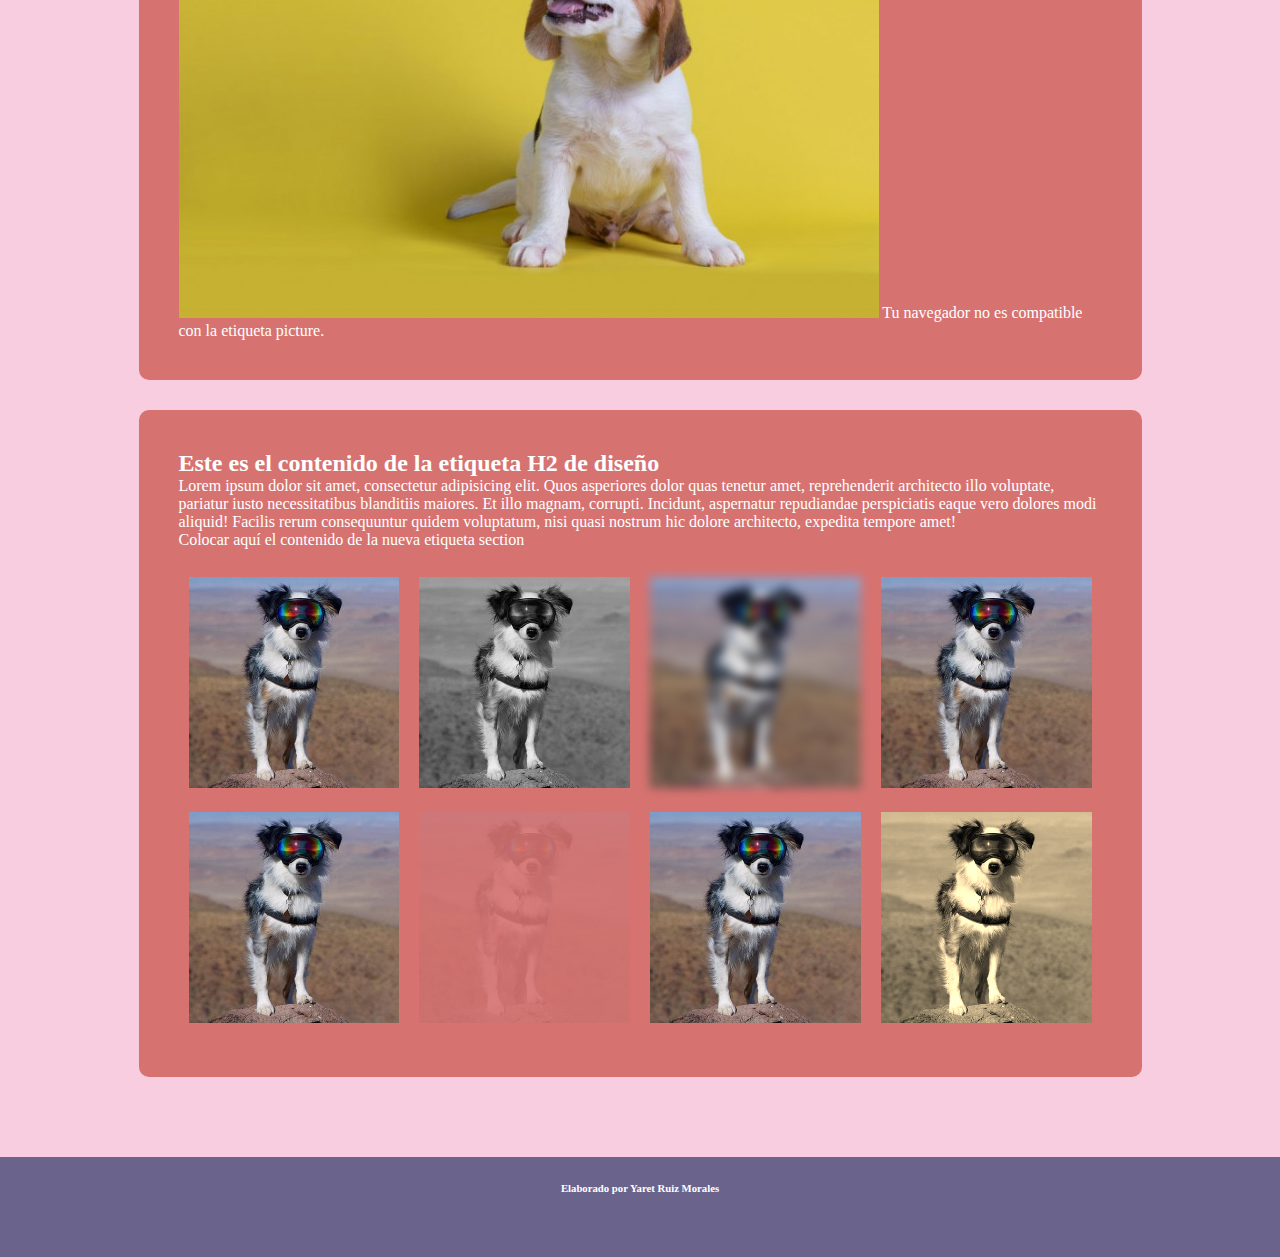
<file: html/imagenes.html>
<!doctype html>
<html>
<head>
<meta charset="utf-8">
<meta name="viewport" content="width=device-width,initial-scale=1.0">
<title>Documento sin título</title>
<link rel="stylesheet" href="../css/estilo.css" type="text/css">
</head>

<body>
    <header>
      <h1>IMAGENES EN HTML</h1>
    </header>
    <nav>Colocar aquí el contenido de la nueva etiqueta nav</nav>
<main>
  <section>
    <h2 class="color">Insercion de imagenes simple</h2>
    <p>Lorem ipsum dolor sit amet, consectetur adipisicing elit. Ullam dolores asperiores architecto nemo eum nam odio eveniet, tenetur inventore perspiciatis sequi, animi delectus labore autem? Recusandae laboriosam magnam, fugiat dolorem inventore mollitia rem cupiditate eos vel nisi, doloremque sunt nostrum deserunt qui quibusdam, facere aliquam perspiciatis dolores commodi autem eligendi.</p>
    <img src="../medios/imagenes/cachorros_2.jpg" alt="Cachorro con fondo amarillo" width="50%" height="50%" style="margin: 20px;">
    </section>
<section>
    <h2>Este es el contenido de la etiqueta H2 de diseño</h2>
    <p>Lorem ipsum dolor sit amet, consectetur adipisicing elit. Facilis, quam iste quaerat perspiciatis eaque voluptatem totam omnis officia inventore a vitae dolor qui adipisci. Recusandae, iusto. Doloribus maxime illo quos laudantium earum aut facilis, quam, odio facere autem suscipit saepe eaque blanditiis tempore est? Quaerat culpa vero voluptates at, laborum!</p>
  <img src="../medios/imagenes/img_cuando_separar_a_un_cachorro_de_su_madre_22898_600_square.jpg" alt="Paseo de cachorros caninos" width="600" height="600" id="img_1"/>  </section>
  <section>
    <h2>Este es el contenido de la etiqueta H2 de diseño</h2>
    <p>Lorem ipsum dolor sit amet, consectetur adipisicing elit. Ad velit, et aut ratione optio? Incidunt praesentium corporis, in excepturi voluptate saepe, impedit ipsam optio. Quod architecto iure voluptatum nostrum labore repellendus vitae, dolore vero sunt aperiam incidunt maiores rem illo itaque mollitia non ipsum. Quibusdam at adipisci dolorum consequuntur explicabo.</p>
    <picture>
          <source media="(min-width: 1024px)" srcset="../medios/imagenes/cachorros_2.jpg" alt="Cachorro con fondo yellow">
        <source  media="(max-width: 600px)" srcset="../medios/imagenes/fotolia_68489951-768x507.jpg" alt="Cachorro jugueton">
        <img src="../medios/imagenes/img_cuando_separar_a_un_cachorro_de_su_madre_22898_600_square.jpg" alt="Cachorros de paseo">
        Tu navegador no es compatible con la etiqueta picture.
         <!--<img src="../medios/imagenes/wakyma.com_tips-para-acostumbrar-a-un-cachorro-al-empapador-1024x694.jpg"  alt="Cachorro">-->
      </picture>
    </section>
  <section>
    <h2>Este es el contenido de la etiqueta H2 de diseño</h2>
    <p>Lorem ipsum dolor sit amet, consectetur adipisicing elit. Quos asperiores dolor quas tenetur amet, reprehenderit architecto illo voluptate, pariatur iusto necessitatibus blanditiis maiores. Et illo magnam, corrupti. Incidunt, aspernatur repudiandae perspiciatis eaque vero dolores modi aliquid! Facilis rerum consequuntur quidem voluptatum, nisi quasi nostrum hic dolore architecto, expedita tempore amet!</p>
    <p> Colocar aquí el contenido de la nueva etiqueta section</p>
    <p>&nbsp;</p>
  <img src="../medios/imagenes/cachorro_lentes.jpg" alt="" width="400" height="400" class="imagen_1"/><img src="../medios/imagenes/cachorro_lentes.jpg" alt="" width="400" height="400" class="imagen_1" id="filter_gray"/><img src="../medios/imagenes/cachorro_lentes.jpg" alt="" width="400" height="400" class="imagen_1" id="filter_blur"/><img src="../medios/imagenes/cachorro_lentes.jpg" alt="" width="400" height="400" class="imagen_1" id="filter_brillo"/><img src="../medios/imagenes/cachorro_lentes.jpg" alt="" width="400" height="400" class="imagen_1" id="filter_contraste"/><img src="../medios/imagenes/cachorro_lentes.jpg" alt="" width="400" height="400" class="imagen_1" id="filter_opacidad"/><img src="../medios/imagenes/cachorro_lentes.jpg" alt="" width="400" height="400" class="imagen_1" id="filter_saturacion"/><img src="../medios/imagenes/cachorro_lentes.jpg" alt="" width="400" height="400" class="imagen_1" id="filter_sepia"/> </section>
</main>
    <footer>
      <h6>Elaborado por Yaret Ruiz Morales</h6>
    </footer>
</body>
</html>
</file>
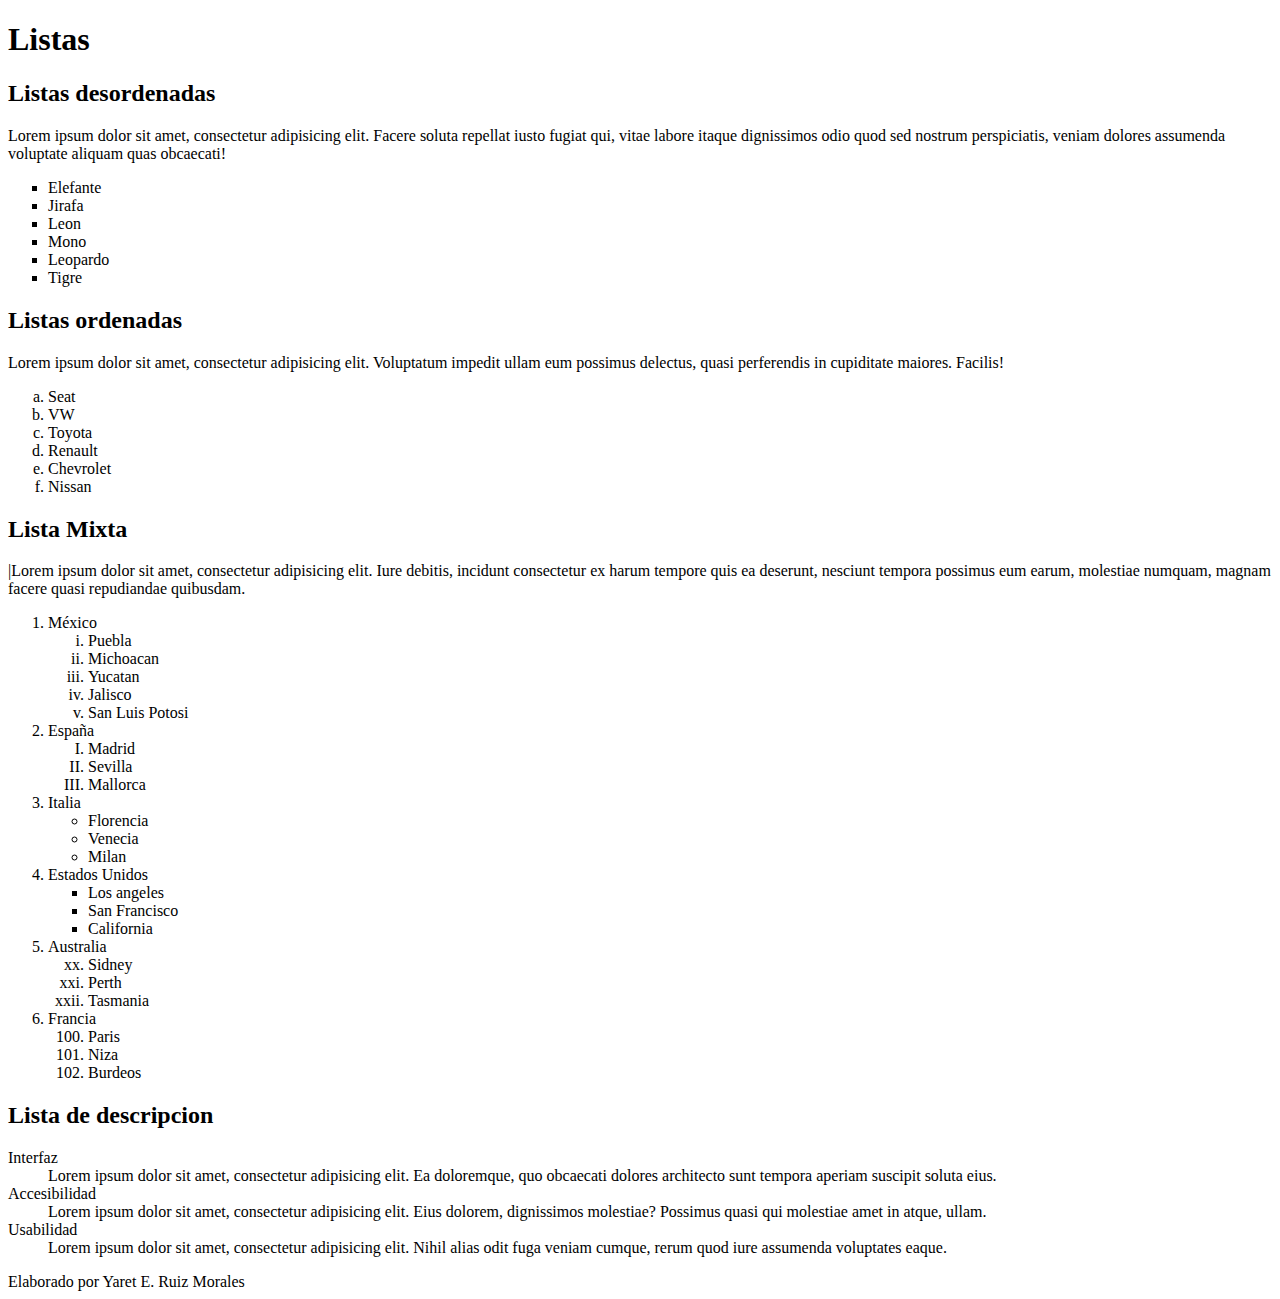
<file: html/listas.html>
<!doctype html>
<html>
<head>
    <meta charset="utf-8">
    <title>Listas</title>
    <!--  ****************
            Asignatura: Interfaces Graficas de Usuario
            NRC: 30557
            Matricula: 192983838
            Yaret Elsa Ruiz Morales 
            *******************
    -->
</head>

<body>
    <header>
        <h1>Listas</h1>
    </header>
    <nav></nav>
    <main>
        <section>
            <h2>Listas desordenadas</h2>
            <p>Lorem ipsum dolor sit amet, consectetur adipisicing elit. Facere soluta repellat iusto fugiat qui, vitae labore itaque dignissimos odio quod sed nostrum perspiciatis, veniam dolores assumenda voluptate aliquam quas obcaecati!</p>
            <ul type="square">
                <li>Elefante</li>
                <li>Jirafa</li>
                <li>Leon</li>
                <li>Mono</li>
                <li>Leopardo</li>
                <li>Tigre</li>
            </ul>
        </section>
        <section>
            <h2>Listas ordenadas</h2>
            <p>Lorem ipsum dolor sit amet, consectetur adipisicing elit. Voluptatum impedit ullam eum possimus delectus, quasi perferendis in cupiditate maiores. Facilis!</p>
            <ol type="a">
                <li>Seat</li>
                <li>VW</li>
                <li>Toyota</li>
                <li>Renault</li>
                <li>Chevrolet</li>
                <li>Nissan</li>
            </ol>
        </section>
        <section>
            <h2>Lista Mixta</h2>
            <p>|Lorem ipsum dolor sit amet, consectetur adipisicing elit. Iure debitis, incidunt consectetur ex harum tempore quis ea deserunt, nesciunt tempora possimus eum earum, molestiae numquam, magnam facere quasi repudiandae quibusdam.</p>
            <ol>
                <li>México
                    <ol type="i">
                        <li>Puebla</li>
                        <li>Michoacan</li>
                        <li>Yucatan</li>
                        <li>Jalisco</li>
                        <li>San Luis Potosi</li>
                    </ol>
                </li>
                <li>España
                    <ol type="I">
                        <li>Madrid</li>
                        <li>Sevilla</li>
                        <li>Mallorca</li>
                    </ol>
                </li>
                <li>Italia
                    <ul>
                        <li>Florencia</li>
                        <li>Venecia</li>
                        <li>Milan</li>
                    </ul>
                    
                </li>
                <li>Estados Unidos
                    <ul type="square">
                        <li>Los angeles</li>
                        <li>San Francisco</li>
                        <li>California</li>
                    </ul>
                </li>
                <li>Australia
                    <ol type="i" start="20">
                        <li>Sidney</li>
                        <li>Perth</li>
                        <li>Tasmania</li>
                    </ol>
                </li>
                <li>Francia
                    <ol start="100">
                        <li>Paris</li>
                        <li>Niza</li>
                        <li>Burdeos</li>
                    </ol>
                </li>
            </ol>
        </section>
        <section>
            <h2>Lista de descripcion</h2>
            <dl>
                <dt>Interfaz</dt>
                <dd>Lorem ipsum dolor sit amet, consectetur adipisicing elit. Ea doloremque, quo obcaecati dolores architecto sunt tempora aperiam suscipit soluta eius.</dd>
                <dt>Accesibilidad</dt>
                <dd>Lorem ipsum dolor sit amet, consectetur adipisicing elit. Eius dolorem, dignissimos molestiae? Possimus quasi qui molestiae amet in atque, ullam.</dd>
                <dt>Usabilidad</dt>
                <dd>Lorem ipsum dolor sit amet, consectetur adipisicing elit. Nihil alias odit fuga veniam cumque, rerum quod iure assumenda voluptates eaque.</dd>
                </dl>
        </section>
    </main>
    <footer>Elaborado por  Yaret E. Ruiz Morales</footer>
</body>
</html>
</file>
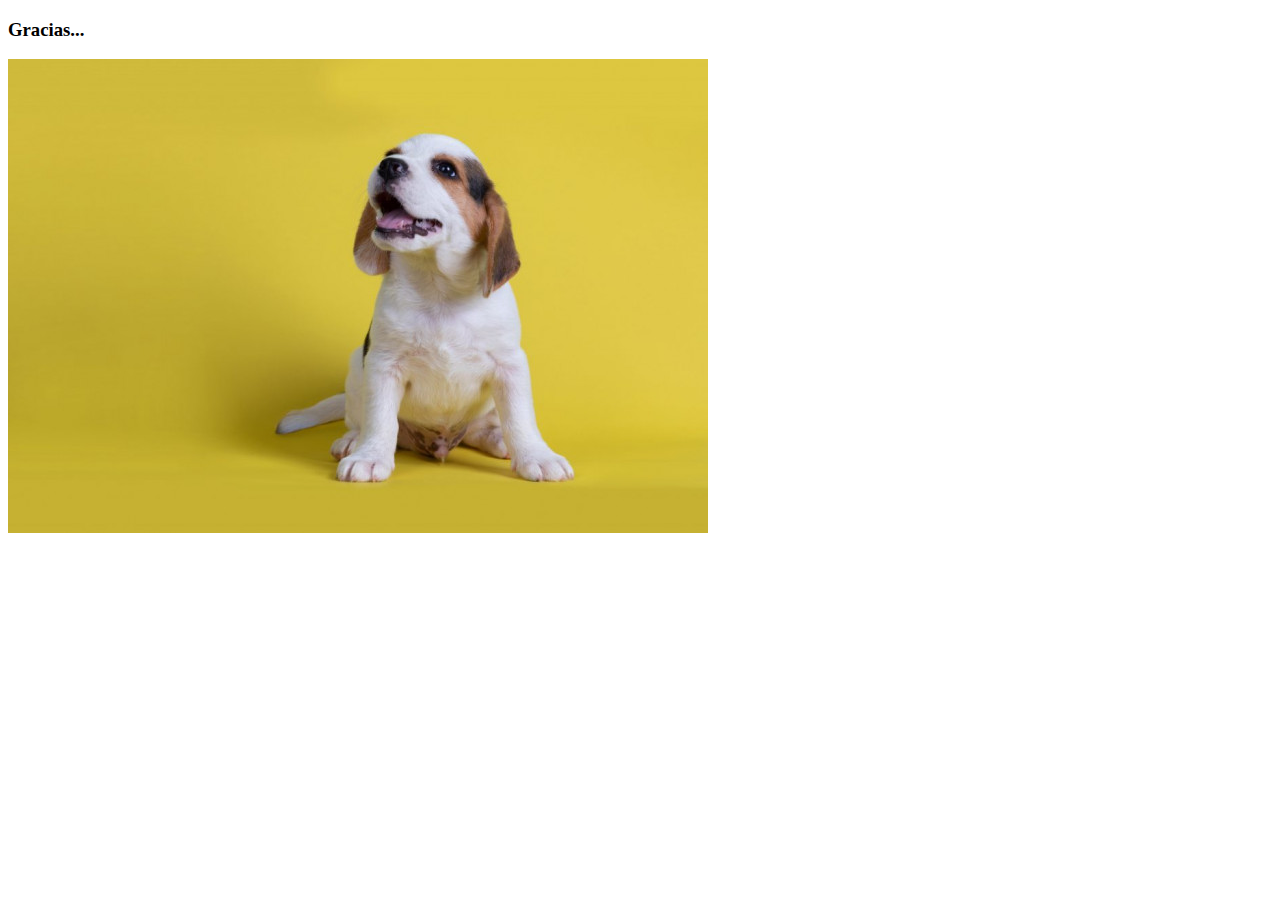
<file: html/procesamiento.html>
<!doctype html>
<html>
<head>
<meta charset="utf-8">
<title>Documento sin título</title>
</head>

<body>
<h3>Gracias...</h3>
<img src="../medios/imagenes/wakyma.com_tips-para-acostumbrar-a-un-cachorro-al-empapador-1024x694.jpg" width="700" height="474" alt=""/>
</body>
</html>
</file>
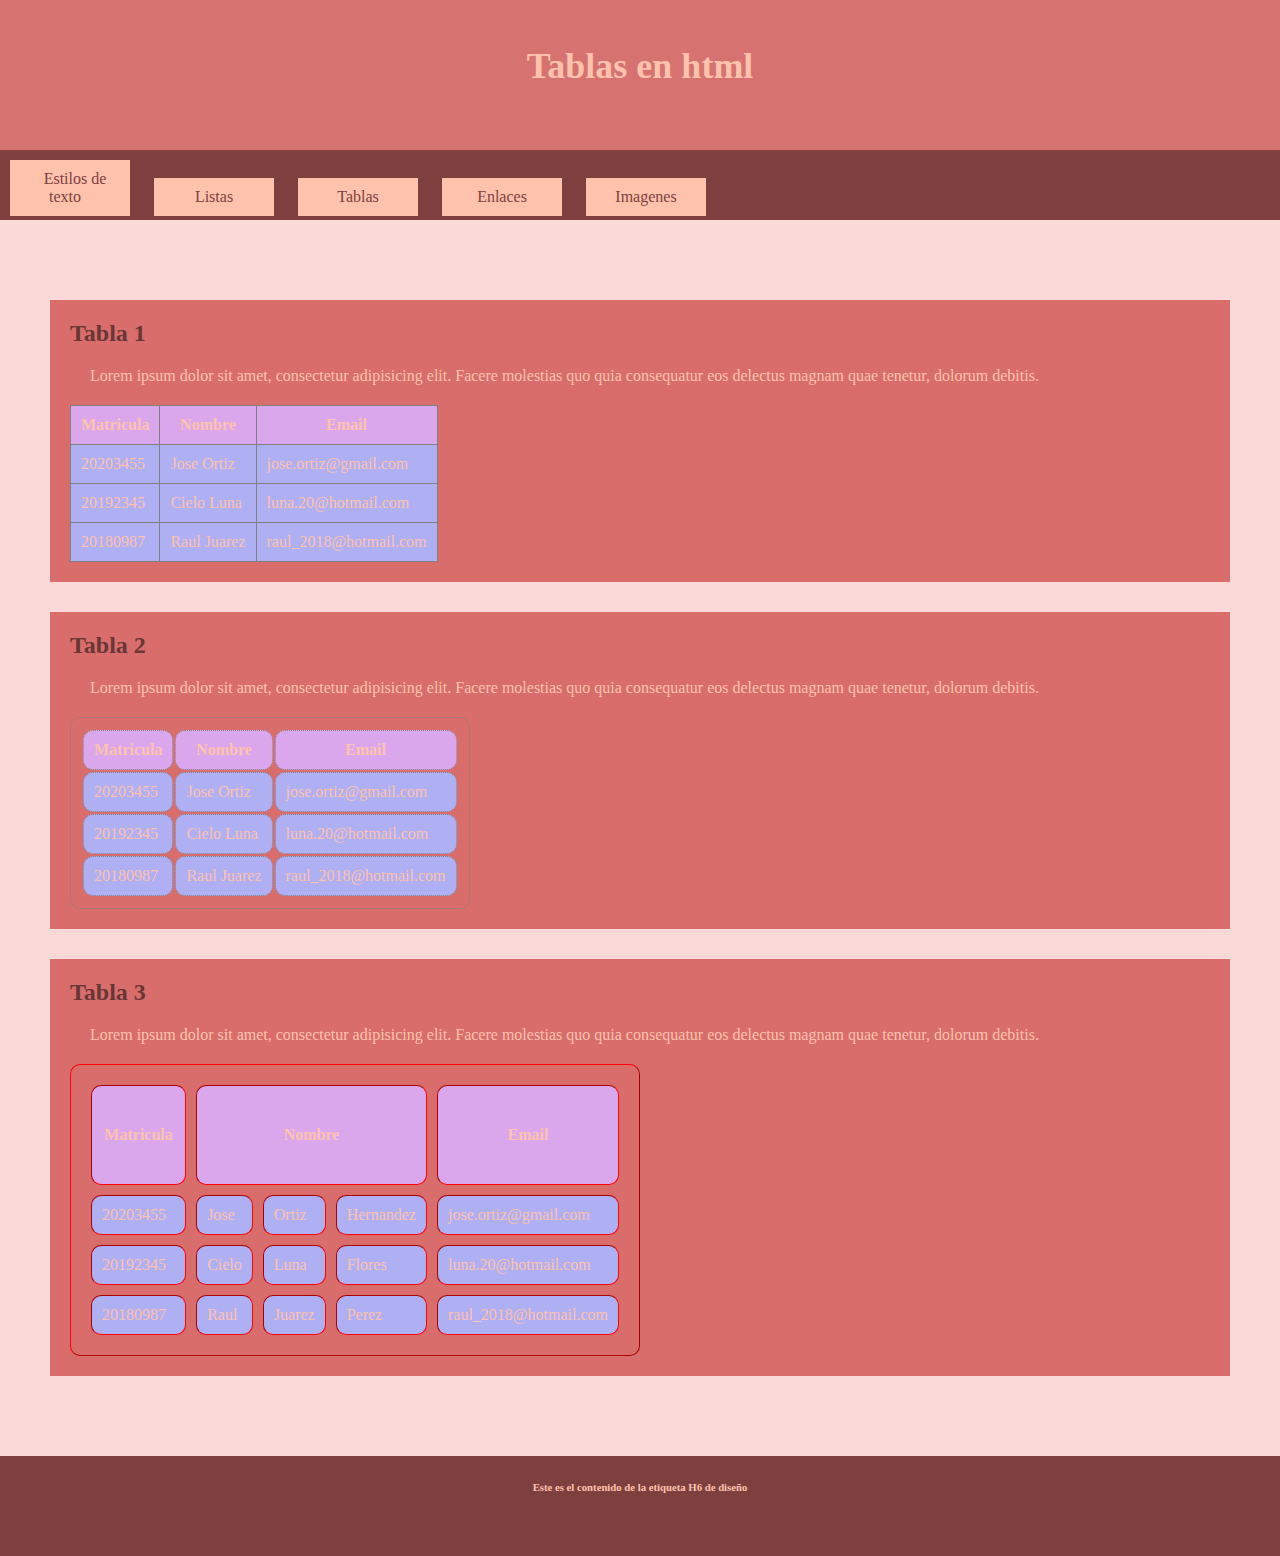
<file: html/tablas.html>
<!doctype html>
<html>
<head>
    <meta charset="utf-8">
    <title>Tablas</title>
    
    <style type="text/css">
        table,th,td{
            border-radius: 10px;
            padding: 10px;
        }
        th{
            background-color: #DAA7EC;
        }
        td{
            background-color: #AFAFF3;
        }
        
    </style>
    <link href="../css/estilo_1.css" rel="stylesheet" type="text/css">
<!--The following script tag downloads a font from the Adobe Edge Web Fonts server for use within the web page. We recommend that you do not modify it.-->
<script>var __adobewebfontsappname__="dreamweaver"</script>
<script src="http://use.edgefonts.net/cooper-black-std:n4:default;advent-pro:n4:default.js" type="text/javascript"></script>
</head>

<body>
    <header>
        <h1>Tablas en html</h1>
    </header>
<nav>
  <ul>
    <li><a href="estilo_texto.html">Estilos de texto</a></li>
    <li><a href="listas.html">Listas</a></li>
    <li><a href="tablas.html">Tablas</a></li>
    <li><a href="enlaces.html">Enlaces</a></li>
    <li><a href="imagenes.html">Imagenes</a></li>
  </ul>
</nav>
<main>
  <section>
            <h2>Tabla 1&nbsp;</h2>
            <p>Lorem ipsum dolor sit amet, consectetur adipisicing elit. Facere molestias quo quia consequatur eos delectus magnam quae tenetur, dolorum debitis.</p>
    <table border="1" style="border-collapse: collapse; border-radius:0px;">
                <thead>
                    <tr>
                        <th style="border-radius:0px;">Matricula</th>
                        <th style="border-radius:0px;">Nombre</th>
                        <th style="border-radius:0px;">Email</th>
                    </tr>
                </thead>
                <tbody>
                    <tr>
                        <td style="border-radius:0px;">20203455</td>
                        <td style="border-radius:0px;">Jose Ortiz</td>
                        <td style="border-radius:0px;">jose.ortiz@gmail.com</td>
                    </tr>
                    <tr>
                        <td style="border-radius:0px;">20192345</td>
                        <td style="border-radius:0px;">Cielo Luna</td>
                        <td style="border-radius:0px;">luna.20@hotmail.com</td>
                    </tr>
                    <tr>
                        <td style="border-radius:0px;">20180987</td>
                        <td style="border-radius:0px;">Raul Juarez</td>
                        <td style="border-radius:0px;">raul_2018@hotmail.com</td>
                    </tr>
                </tbody>
                <tfoot></tfoot>
            </table>
    </section>
        <section>
          <h2>Tabla 2</h2>
          <p>Lorem ipsum dolor sit amet, consectetur adipisicing elit. Facere molestias quo quia consequatur eos delectus magnam quae tenetur, dolorum debitis.</p>
          <table border="1" style="border-style: dotted;">
            <thead>
              <tr>
                <th style="border-style: dotted;">Matricula</th>
                <th style="border-style:dotted;">Nombre</th>
                <th style="border-style:dotted;">Email</th>
              </tr>
            </thead>
            <tbody>
              <tr>
                <td style="border-style:dotted;">20203455</td>
                <td style="border-style:dotted;">Jose Ortiz</td>
                <td style="border-style:dotted;">jose.ortiz@gmail.com</td>
              </tr>
              <tr>
                <td style="border-style:dotted;">20192345</td>
                <td style="border-style:dotted;">Cielo Luna</td>
                <td style="border-style:dotted;">luna.20@hotmail.com</td>
              </tr>
              <tr>
                <td style="border-style:dotted;">20180987</td>
                <td style="border-style:dotted;">Raul Juarez</td>
                <td style="border-style:dotted;">raul_2018@hotmail.com</td>
              </tr>
            </tbody>
            <tfoot>
            </tfoot>
          </table>
        </section>
        <section>
          <h2>Tabla 3</h2>
          <p>Lorem ipsum dolor sit amet, consectetur adipisicing elit. Facere molestias quo quia consequatur eos delectus magnam quae tenetur, dolorum debitis.</p>
          <table border="1" style="border-color:#FF0004; width: 50%; height: 200px;border-spacing: 10px;">
            <thead>
              <tr>
                <th style="width: 200px">Matricula</th>
                <th  colspan="3" style="height: 100px; width: 500px">Nombre</th>
                <th>Email</th>
              </tr>
            </thead>
            <tbody>
              <tr>
                <td>20203455</td>
                <td>Jose </td>
                <td>Ortiz</td>
                  <td>Hernandez</td>
                <td>jose.ortiz@gmail.com</td>
              </tr>
              <tr>
                <td>20192345</td>
                <td>Cielo </td>
                  <td>Luna</td>
                  <td>Flores</td>
                <td>luna.20@hotmail.com</td>
              </tr>
              <tr>
                <td>20180987</td>
                <td>Raul </td>
                  <td>Juarez</td>
                  <td>Perez</td>
                <td>raul_2018@hotmail.com</td>
              </tr>
            </tbody>
            <tfoot>
            </tfoot>
          </table>
        </section>
</main>
    <footer>
      <h6>Este es el contenido de la etiqueta H6 de diseño</h6>
    </footer>
</body>
</html>
</file>
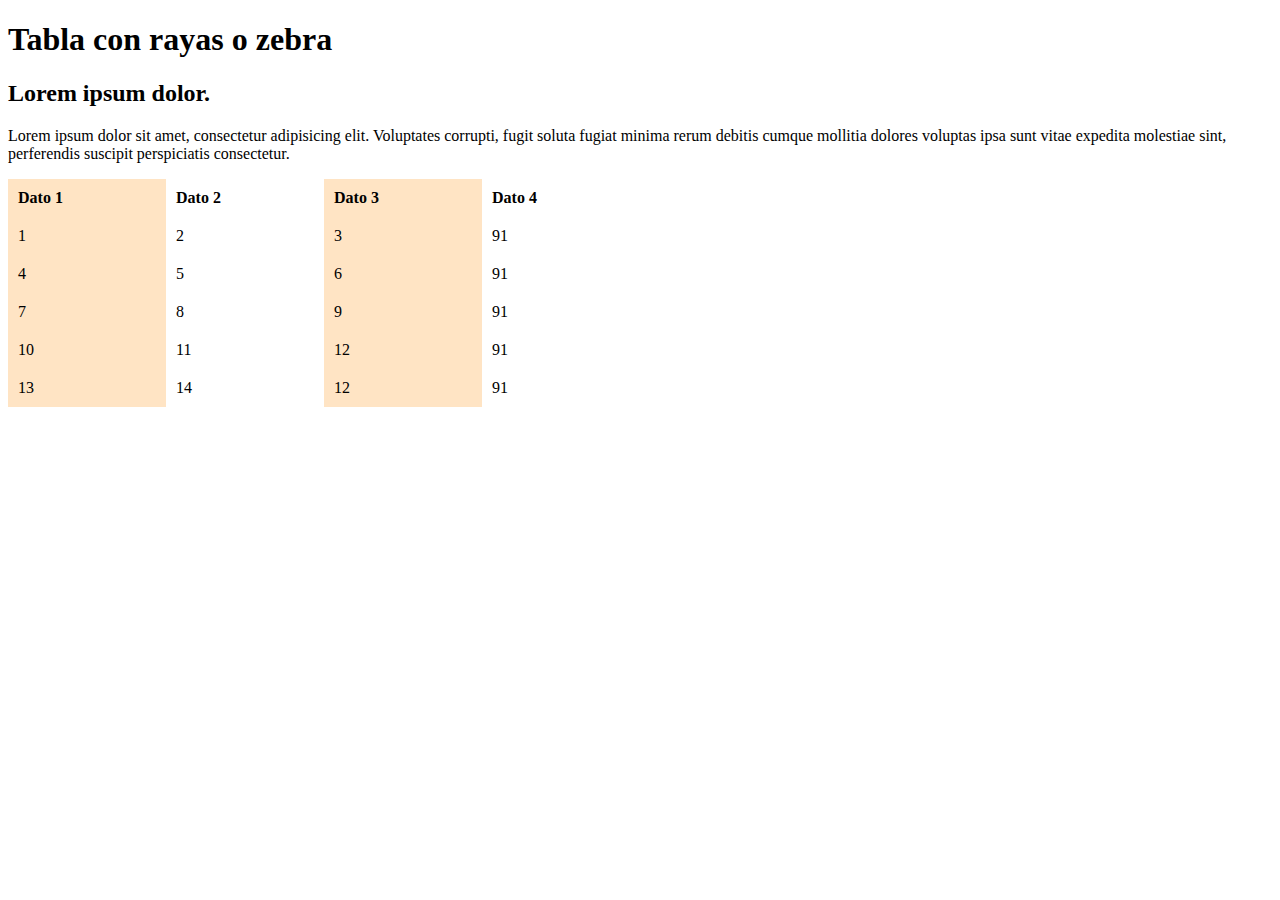
<file: html/tablas_rayas.html>
<!doctype html>
<html>
<head>
<meta charset="utf-8">
<title>Documento sin título</title>
    
<style type="text/css">
    table{
        border-collapse: collapse;
        width: 50%;
    }    
    th,td{
        text-align: left;
        padding: 10px;
    }
    th{
        /*background-color: black;
        color: white;*/
    }
   /* 
        Zebras en horizontal
        tr:nth-child(odd){
        background-color: cadetblue;
        color: aliceblue;
        border-style:dashed;
        border-color: red;
        
    }
    tr:nth-child(even){
        background-color: darkblue;
        color: azure;
        border-style: dotted;
        border-color: green;
    }*/
    /*Zebras en vertical*/
    th:nth-child(odd),td:nth-child(odd){
        background-color: bisque;
    }
</style>
</head>

<body>
    <header>
        <h1>Tabla con rayas o zebra</h1>
    </header>
    <nav></nav>
    <main>
        <section>
            <h2>Lorem ipsum dolor.</h2>
            <p>Lorem ipsum dolor sit amet, consectetur adipisicing elit. Voluptates corrupti, fugit soluta fugiat minima rerum debitis cumque mollitia dolores voluptas ipsa sunt vitae expedita molestiae sint, perferendis suscipit perspiciatis consectetur.</p>
            <table>
                <thead>
                    <th>Dato 1</th>
                    <th>Dato 2</th>
                    <th>Dato 3</th>
                    <th>Dato 4</th>
                </thead>
                <tbody>
                    <tr>
                        <td>1</td>
                        <td>2</td>
                        <td>3</td>
                        <td>91</td>
                    </tr>
                    <tr>
                        <td>4</td>
                        <td>5</td>
                        <td>6</td>
                        <td>91</td>
                    </tr>
                    <tr>
                        <td>7</td>
                        <td>8</td>
                        <td>9</td>
                        <td>91</td>
                    </tr>
                    <tr>
                        <td>10</td>
                        <td>11</td>
                        <td>12</td>
                        <td>91</td>
                    </tr>
                    <tr>
                        <td>13</td>
                        <td>14</td>
                        <td>12</td>
                        <td>91</td>
                    </tr>
                </tbody>
                <tfoot></tfoot>
            </table>
        </section>
    </main>
    <footer></footer>
</body>
</html>
</file>
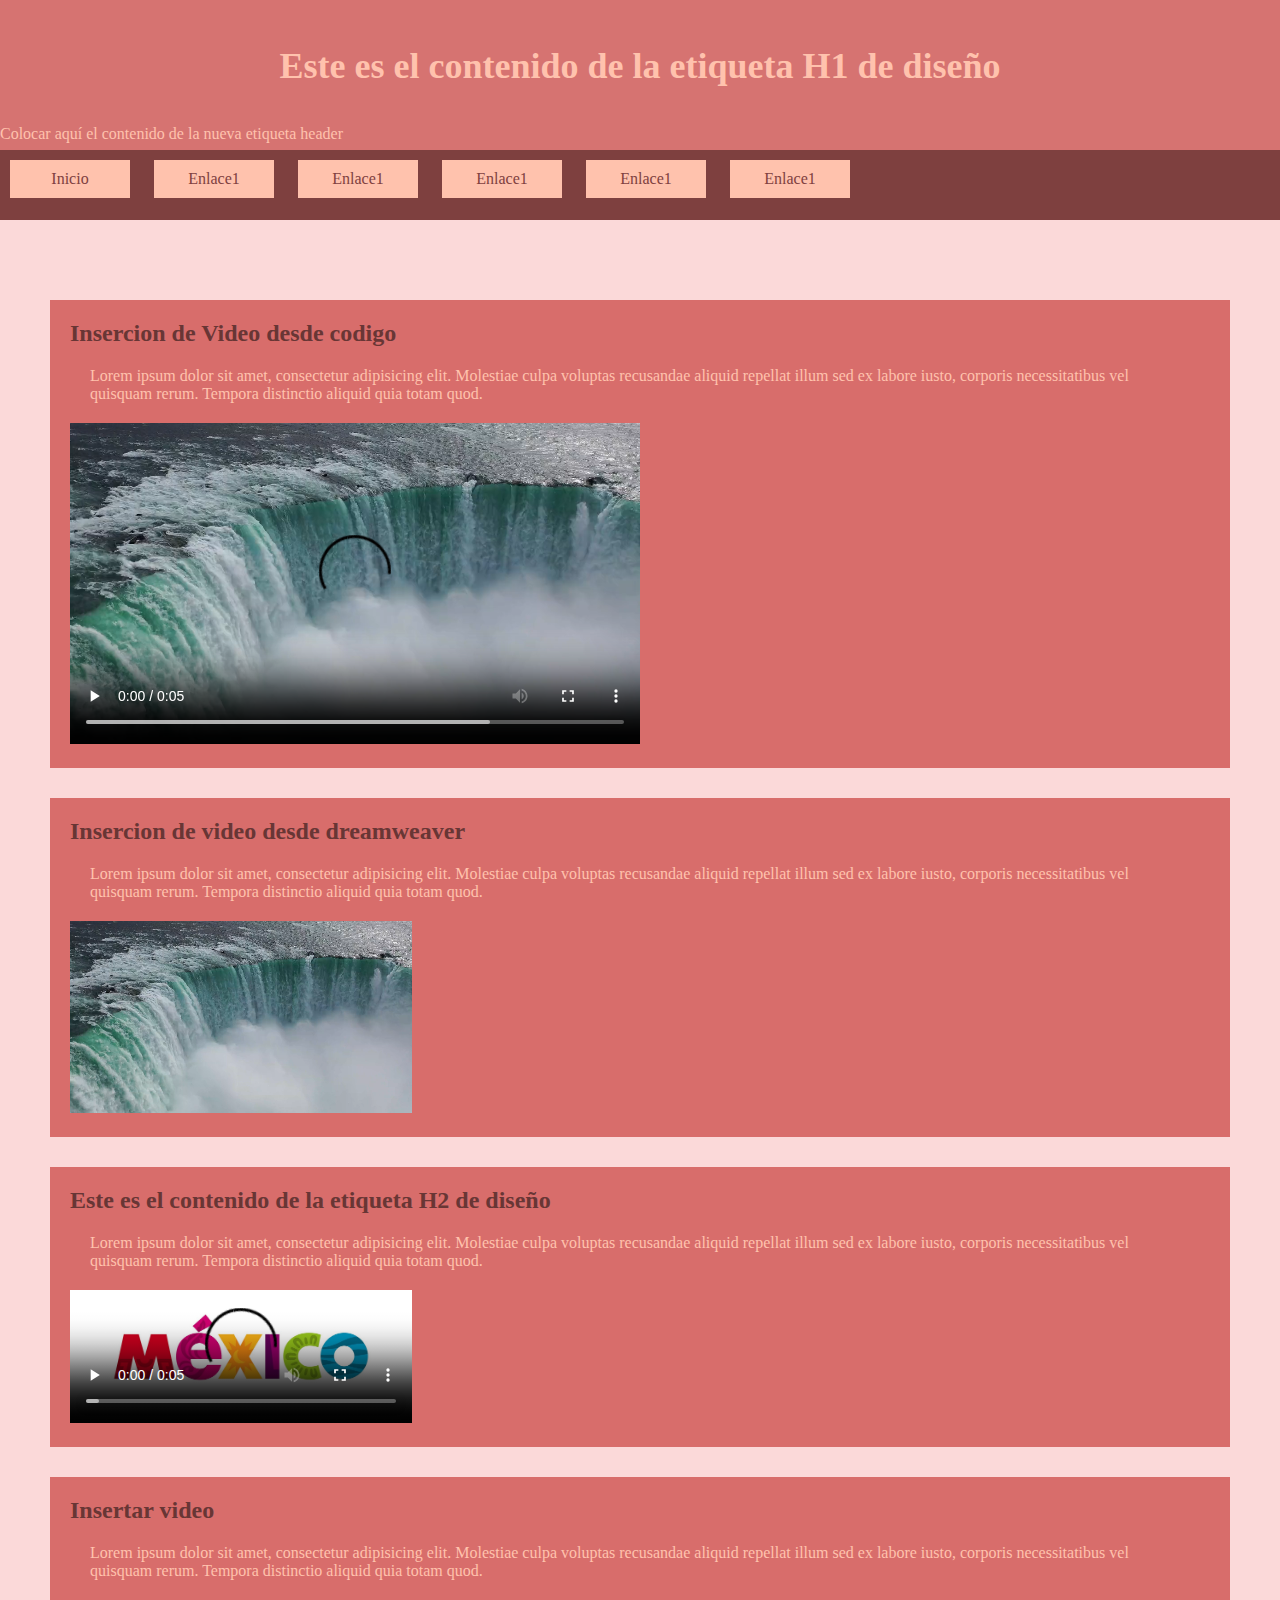
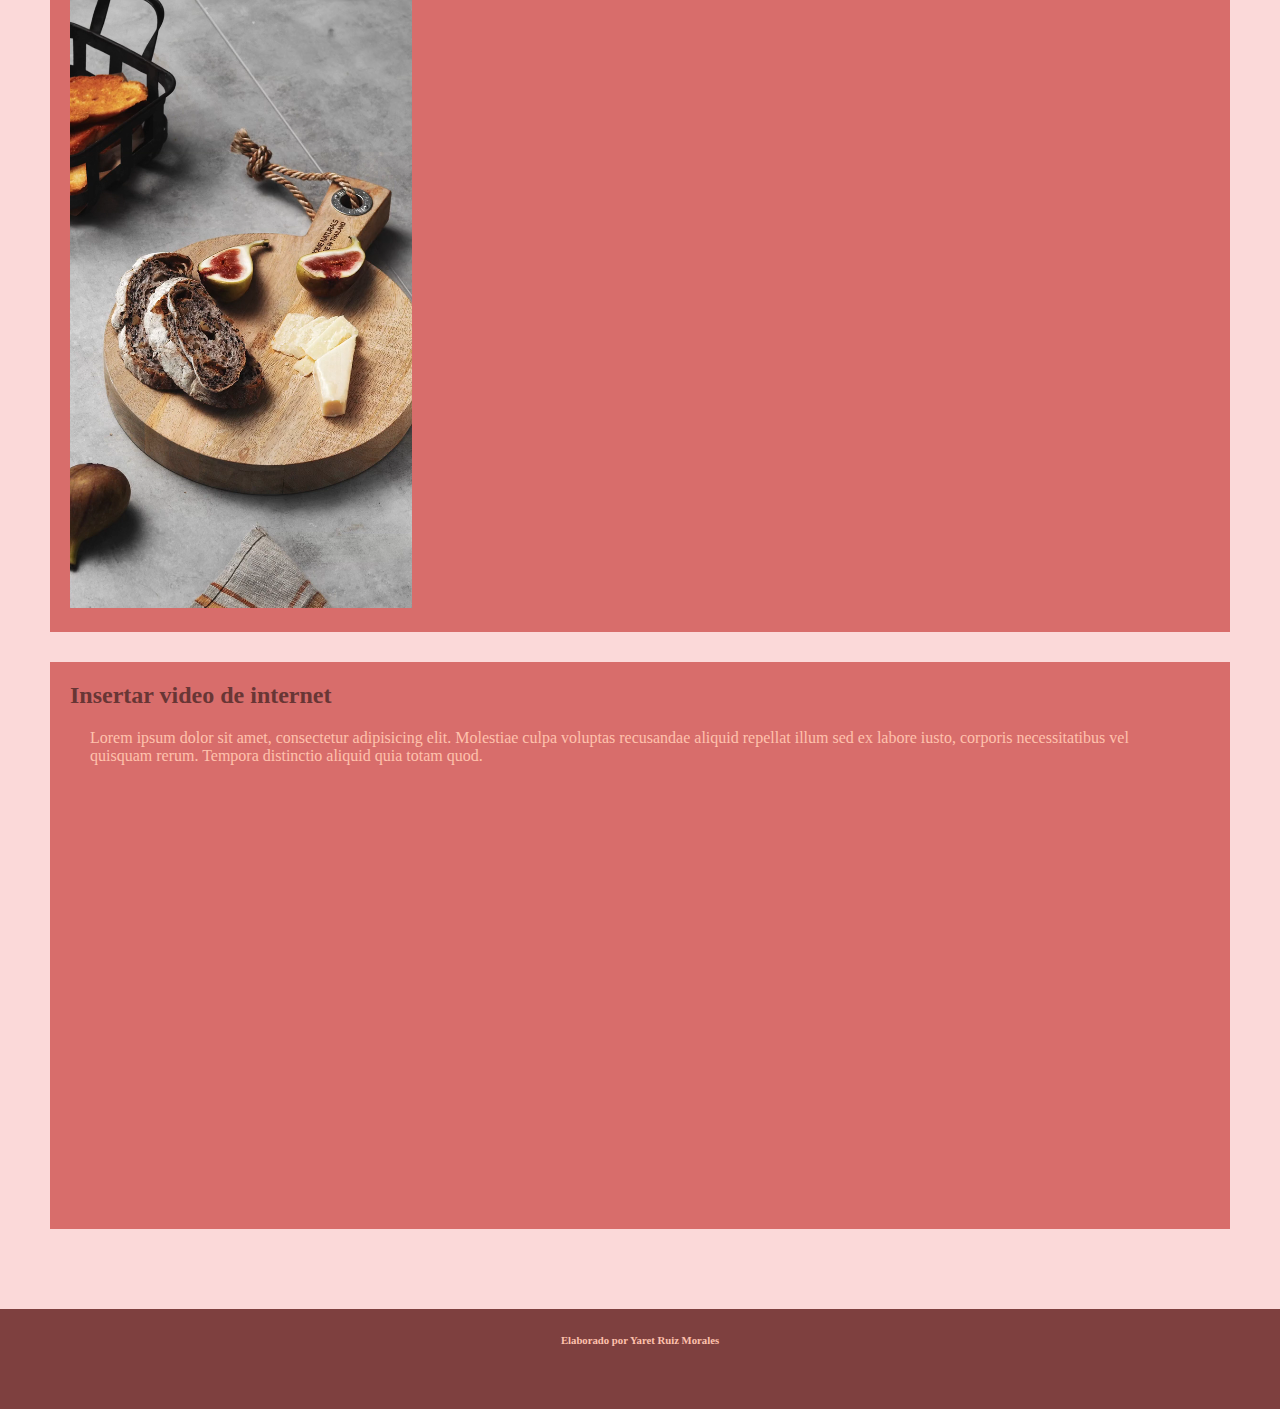
<file: html/video.html>
<!doctype html>
<html>
<head>
<meta charset="utf-8">
<title>Documento sin título</title>
<link href="../css/estilo_1.css" rel="stylesheet" type="text/css">
<!--The following script tag downloads a font from the Adobe Edge Web Fonts server for use within the web page. We recommend that you do not modify it.-->
<script>var __adobewebfontsappname__="dreamweaver"</script>
<script src="http://use.edgefonts.net/cooper-black-std:n4:default;advent-pro:n4:default.js" type="text/javascript"></script>
</head>

<body>
<header>
  <h1>Este es el contenido de la etiqueta H1 de diseño</h1>
Colocar aquí el contenido de la nueva etiqueta header</header>
<nav>
  <ul>
    <li><a href="../index.html">Inicio</a></li>
    <li><a href="#">Enlace1</a></li>
    <li><a href="#">Enlace1</a></li>
    <li><a href="#">Enlace1</a></li>
    <li><a href="#">Enlace1</a></li>
    <li><a href="#">Enlace1</a></li>
  </ul>
</nav>
<main>
  <section>
    <h2>Insercion de Video desde codigo</h2>
    <p>Lorem ipsum dolor sit amet, consectetur adipisicing elit. Molestiae culpa voluptas recusandae aliquid repellat illum sed ex labore iusto, corporis necessitatibus vel quisquam rerum. Tempora distinctio aliquid quia totam quod.</p>
      <video controls width="50%" height="50%">
          <source src="../medios/videos/video (12).mp4" type="video/mp4">
          Tu navegador no soporta el formato de video.
      </video>
  </section>
  <section>
    <h2>Insercion de video desde dreamweaver </h2>
    <p>Lorem ipsum dolor sit amet, consectetur adipisicing elit. Molestiae culpa voluptas recusandae aliquid repellat illum sed ex labore iusto, corporis necessitatibus vel quisquam rerum. Tempora distinctio aliquid quia totam quod.</p>
    <video loop="loop" muted="muted" class="size_video" >
      <source src="../medios/videos/video (12).mp4" type="video/mp4">
    </video>
  </section>
  <section>
    <h2>Este es el contenido de la etiqueta H2 de diseño</h2>
    <p>Lorem ipsum dolor sit amet, consectetur adipisicing elit. Molestiae culpa voluptas recusandae aliquid repellat illum sed ex labore iusto, corporis necessitatibus vel quisquam rerum. Tempora distinctio aliquid quia totam quod.</p>
    <video controls="controls" poster="../medios/imagenes/nuevamarcamexico.jpg" class="size_video" >
      <source src="../medios/videos/video (12).mp4" type="video/mp4">
    </video>
  </section>
  <section>
    <h2>Insertar video</h2>
    <p>Lorem ipsum dolor sit amet, consectetur adipisicing elit. Molestiae culpa voluptas recusandae aliquid repellat illum sed ex labore iusto, corporis necessitatibus vel quisquam rerum. Tempora distinctio aliquid quia totam quod.</p>
    <video class="size_video" muted="muted" autoplay="autoplay" loop="loop" >
      <source src="../medios/videos/pexels-宇航-钱-7936183.mp4" type="video/mp4">
    </video>
  </section>
  <section>
    <h2>Insertar video de internet&nbsp;</h2>
    <p>Lorem ipsum dolor sit amet, consectetur adipisicing elit. Molestiae culpa voluptas recusandae aliquid repellat illum sed ex labore iusto, corporis necessitatibus vel quisquam rerum. Tempora distinctio aliquid quia totam quod.</p>
      <iframe src="https://www.youtube.com/embed/6NTM8gVauY0" width="560" height="315" frameborder="0" class="size_video_youtube" title="YouTube video player" allow="accelerometer; autoplay; clipboard-write; encrypted-media; gyroscope; picture-in-picture" allowfullscreen></iframe>
  </section>
</main>
<footer>
  <h6>Elaborado por Yaret Ruiz Morales</h6>
</footer>
</body>
</html>
</file>
<file: css/estilo_1.css>
@charset "utf-8";
@import url("../webfonts/Cinzel_Black/stylesheet.css");
@import url("../webfonts/Roboto_Light/stylesheet.css");
@import url('https://fonts.googleapis.com/css2?family=Concert+One&display=swap');
@import url('https://fonts.googleapis.com/css2?family=Comfortaa&display=swap');

/* CSS Document */

header{
    background-color: #D67371;
    color: #F9E1D9;
    height: 150px;
    padding-top: 25px;
    padding-bottom: 25px;
}header, nav, main, footer {
    width: 100%;
    color: #FFC2AD;
}
main {
    background-color: #FBD9D9;
    padding: 50px;
    height: auto;
}
main section {
    background-color: #D86D6B;
    margin-top: 30px;
    padding: 20px;
    margin-bottom: 30px;
}
main section h2 {
    color: #683635;
    font-size: 24px;
    text-align: left;
}
footer {
    height: 100px;
    background-color: #7E403F;
}
footer h6 {
    height: 50px;
    text-align: center;
    margin: 0 auto;
    width: 50%;
    padding-top: 25px;
    padding-bottom: 25px;
}





* {
    padding: 0;
    margin: 0;
    -webkit-box-sizing: border-box;
    -moz-box-sizing: border-box;
    box-sizing: border-box;
}
nav ul {
    height: 50px;
    padding-top: 10px;
    padding-bottom: 10px;

}
ul li a {
    text-decoration: none;
    padding: 10px;
    height: auto;
}
ul li a:visited {
    color: #D67371;
}
ul li a:link {
    color: #7E403F;
}
ul li a:hover {
    color: #6A638C;
    background-color: #D67371;
}




nav ul li {
    list-style-type: none;
    width: 120px;
    background-color: #FFC2AD;
    color: #7E403F;
    margin-left: 10px;
    margin-right: 10px;
    padding: 10px;
    display: inline-block;
    text-align: center;
    height: auto;
}
#form1 {
    width: 50%;
}
#form2 {
    margin: 0 auto;
    padding: 20px;
    width: 50%;
    background-color: #4B2827;
    -webkit-box-shadow: 2px 2px 20px;
    box-shadow: 2px 2px 20px;
}

#form1 label {
    font-weight: bold;
    padding: 20px 30px;
    font-size: 14px;
}
#form1 table {
    padding: 20px;
}
#form1 #submit {
    margin-top: 20px;
    margin-right: 50px;
    margin-left: 50px;
    margin-bottom: 20px;
    padding: 10px;
}
main section p {
    padding: 20px;
}



#form1 p {
    padding: 20px;
}


#form1 h3 {
    font-size: 36px;
    padding-top: 20px;
    padding-bottom: 20px;
}






nav {
    height: 70px;
    background-color: #7E403F;
}

h1 {
    padding: 20px;
    font-size: 36px;
    width: 1024px;
    height: 100px;
    text-align: center;
    margin-left: auto;
    margin-right: auto;
}
.size_video {
    width: 30%;
    height: auto;
}
.size_video_youtube {
    width: 50%;
    height: 420px;
}

input[type=text], input[type=password]{
    width: 30%;
    padding: 5px;
    margin: 8px 0;
    border: 3px solid #FFCBBA;
    border-radius: 10px;
    color: #D67371;
    }
input[type=submit]{
    width: 10%;
    padding: 5px;
    border-radius: 10px;
    margin-left: 20px;
    background-color: #6F3A39;
    color: #FFC2AD;
    cursor: pointer;
}
input[type=text]:focus{
    background-color:#FDE7E0;
    border: 2px solid #FF8784;

}
input[type=submit]:hover{
    background-color: #FFC2AD;
    color: #924E4C;
}
textarea{
    width: 50%;
    height: 100px;
    padding: 12px 20px;
    color: #D67371;
    border-radius: 10px;
    border:2px solid #FFC2AD;
    resize: none;
}
select{
    width: 30%;
    padding: 16px 20px;
    border: none;
    border-radius: 4px;
    background-color: #F1F1F1;
}
.fuente_local {
    font-family: cooper-black-std;
    font-style: normal;
    font-weight: 400;
    font-size: 36px;
}
.parrafo_flocal {
    font-family: advent-pro;
    font-style: normal;
    font-weight: 400;
    font-size: 18px;
}
.fuente_file {
    font-family: "Cinzel Black";
    font-size: 36px;
}
.parrafo_file {
    font-family: "Roboto Light";
    font-size: 18px;
}
.fuente_repositorio {
    font-family: 'Gloria Hallelujah', cursive;
}
.parrafo_repositorio {
 font-family: 'Space Mono';
}
.fuente_importada {
    font-family: 'Concert One', cursive;
}
.parrafo_importado {
    font-family: 'Comfortaa';
}
.fuente_pincipal {
    font-family: "Cinzel Black";
    text-shadow: -7px 2px 3px #B16D56;
    font-size: 72px;
}
.animate__delay-5s {
}
.animate__delay-2s {
}
.animate__fast {
}
.animate__delay-3s {
}
.animate__slower {
}
.animate__repeat-3 {
}
.animate__infinite {
}
</file>
<file: css/estilo.css>
/* CSS Document */
*{
margin: 0;
padding:0;
box-sizing:border-box;
}
body{
    color:white;
}
header,nav,main,footer{
    width: 100%;
    margin: 0 auto;
}
header{
    height: 150px;
    background-color: #D67371;
    padding-top: 45px;
    padding-bottom: 45px;
    
}
nav{
    height: 50px;
    background-color: #6A638C;
}
main{
    height: auto;
    background-color: #F8CDE0;
    padding: 50px;
}
footer{
    height: 100px;
    background-color: #6A638C;
    padding-top: 25px;
    padding-bottom: 25px;
}
section{
    width: 85%;
    height: auto;
    margin:30px auto;
    padding: 40px;
    background-color: #D67371;
    border-radius: 10px;
    
}#img_1 {
    width: 25%;
    margin: 30px;
    height: auto;
    border-left: 10px solid #F8CDE0;
    border-right: 5px solid #F8CDE0;
    border-bottom: 20px solid #F8CDE0;
    border-top: 5px solid #F8CDE0;
}
.imagen_1 {
    width: 25%;
    padding: 10px;
    height: 25%;
}
#filter_gray {
    filter: grayscale(100%);
}
#filter_blur {
    filter: blur(5px);
}
#filter_brillo {
    filter: brightness(100%);
}
header h1 {
    width: 50%;
    margin: 0 auto;
    height: 60px;
    text-align: center;
}
footer h6 {
    height: 50px;
    margin: 0 auto;
    width: 50%;
    text-align: center;
}
#filter_contraste {
    filter: contrast(100%);
}
#filter_opacidad {
    filter: opacity(10%);
}
#filter_saturacion {
    filter: saturate(100%);
}
#filter_sepia {
    filter: sepia(100%);
}
</file>
